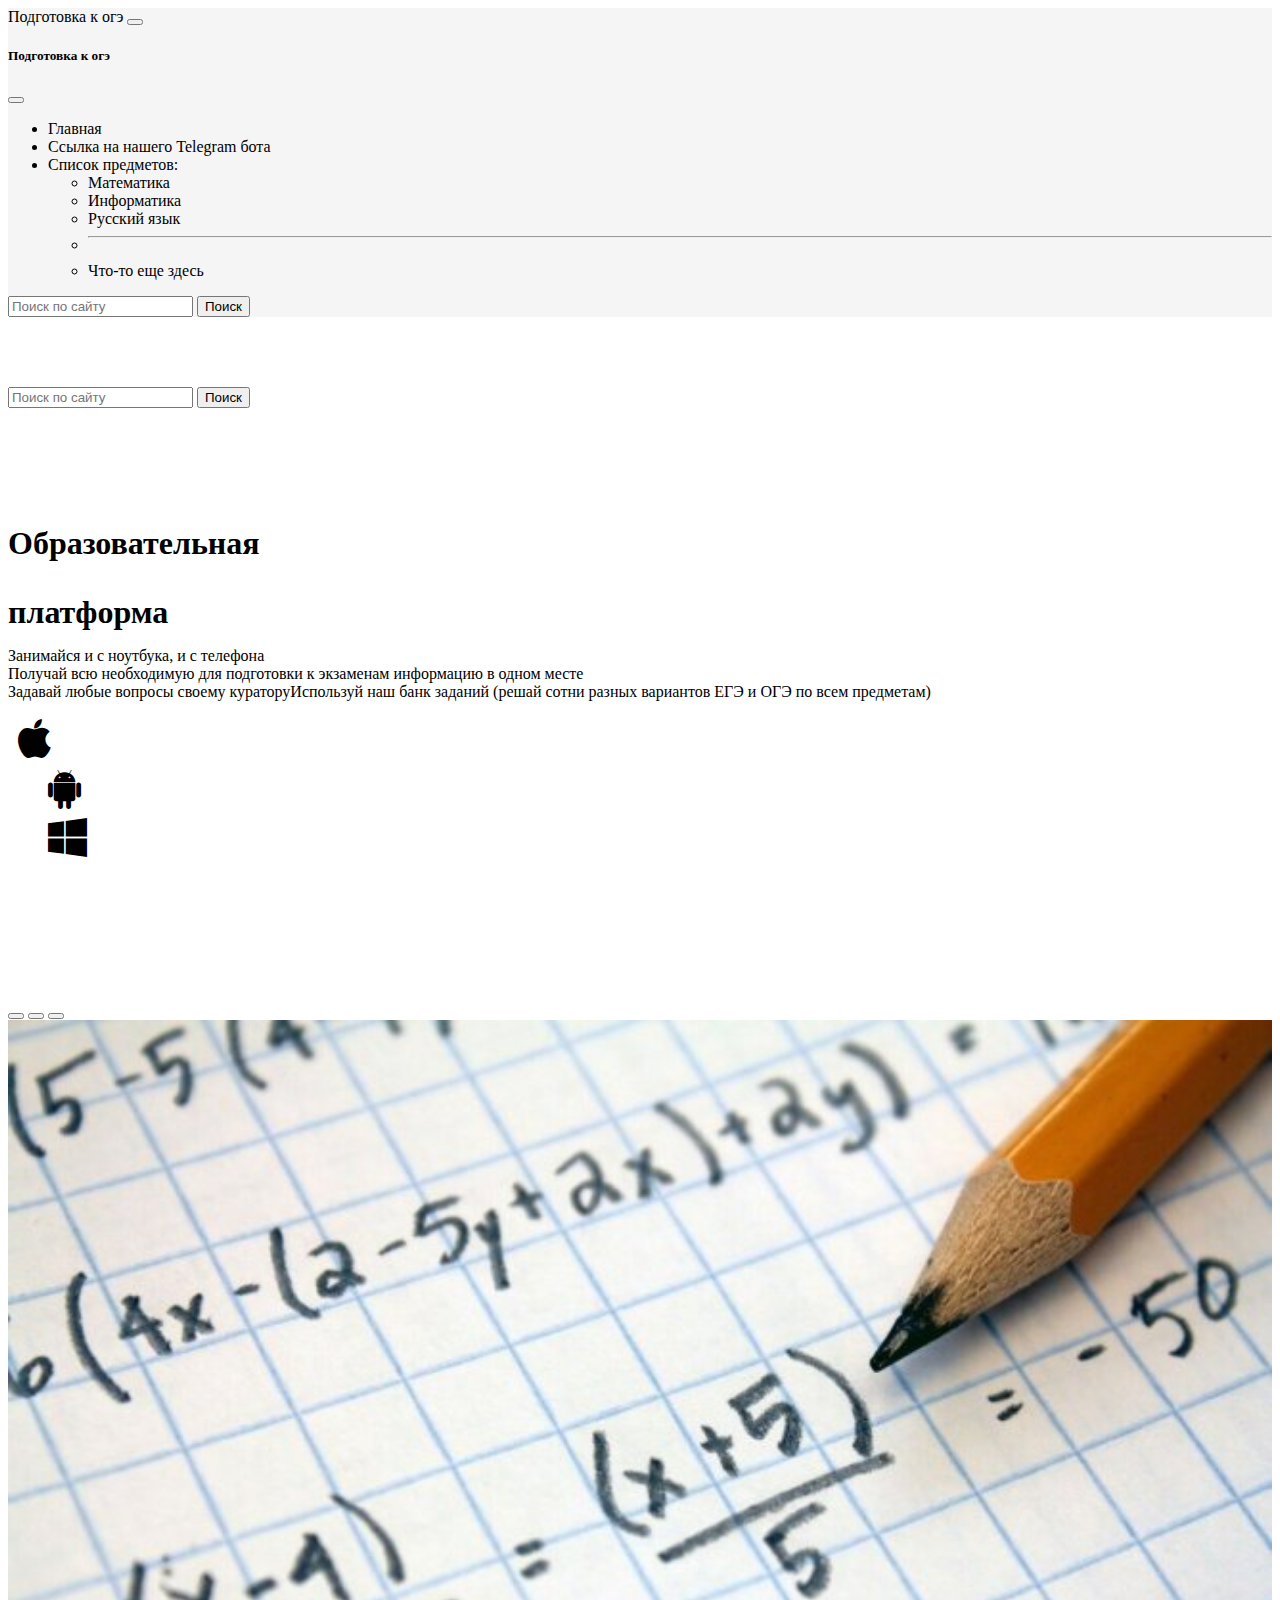
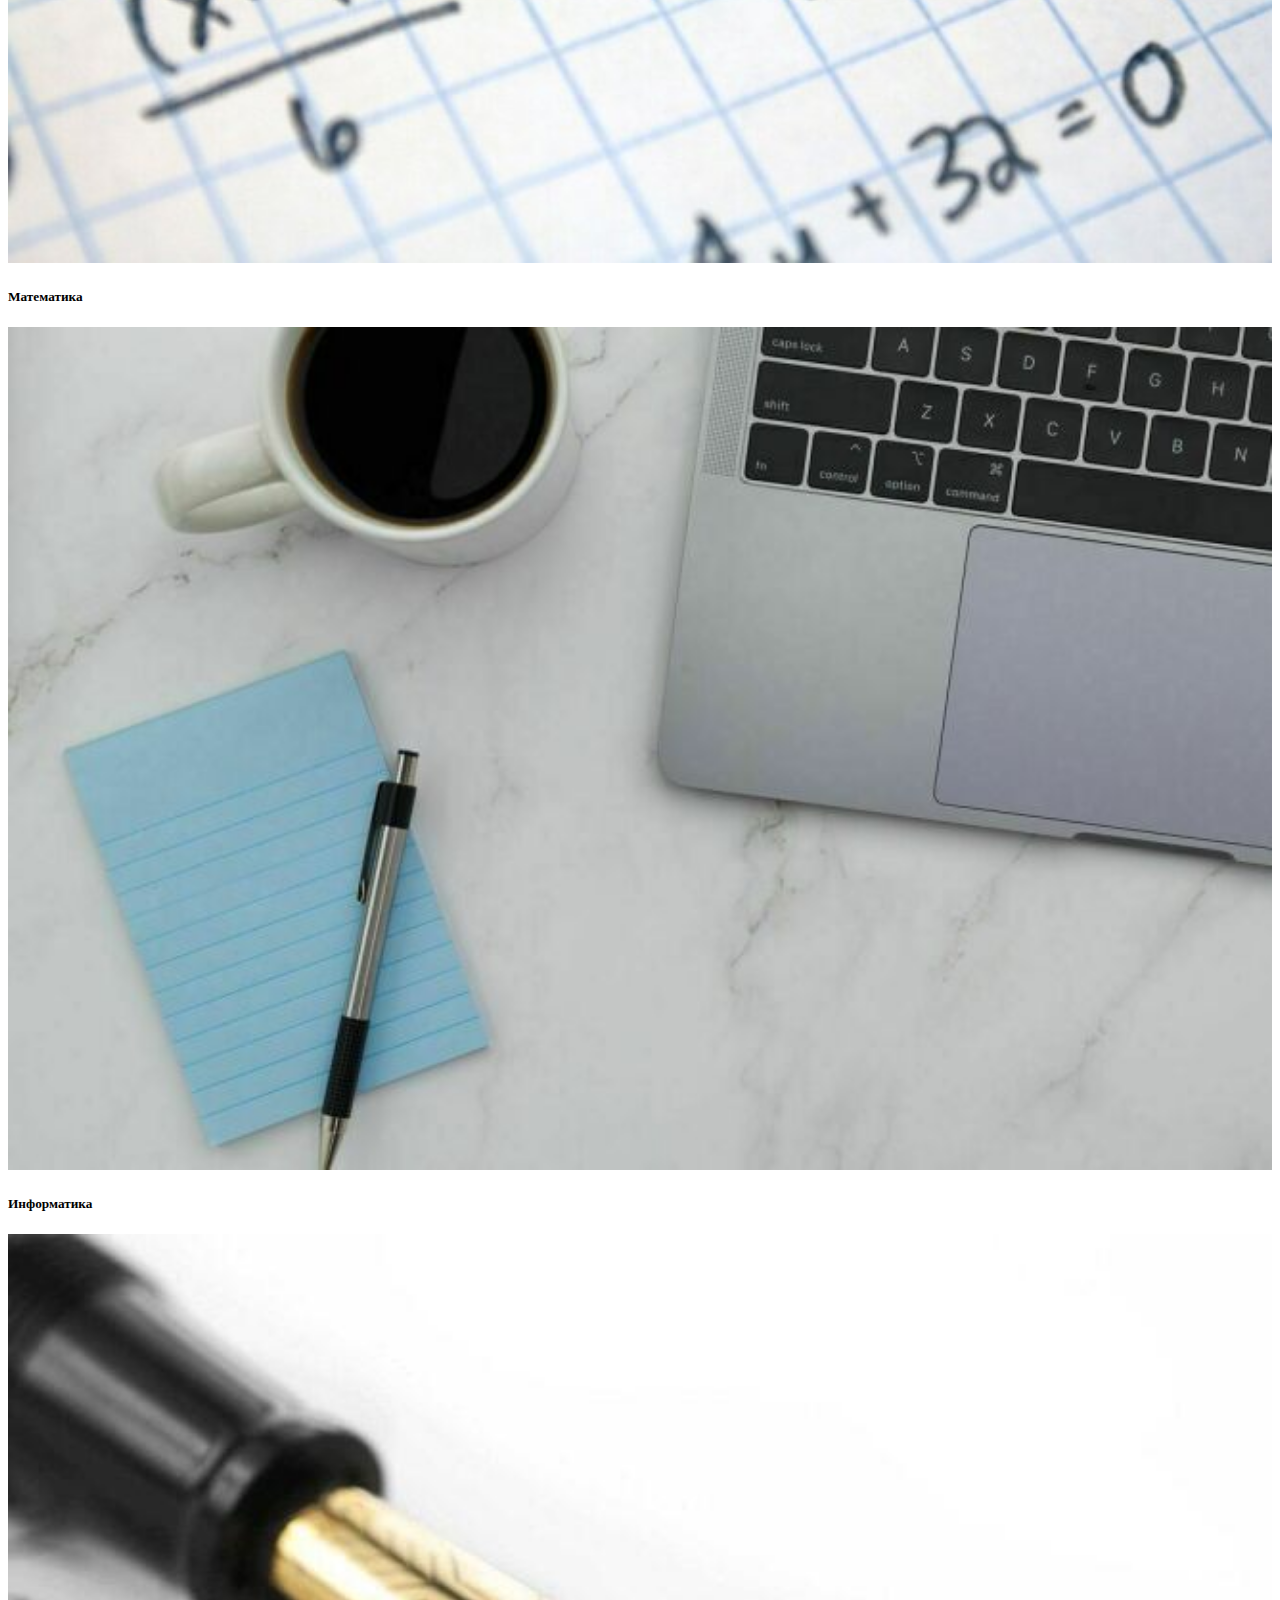
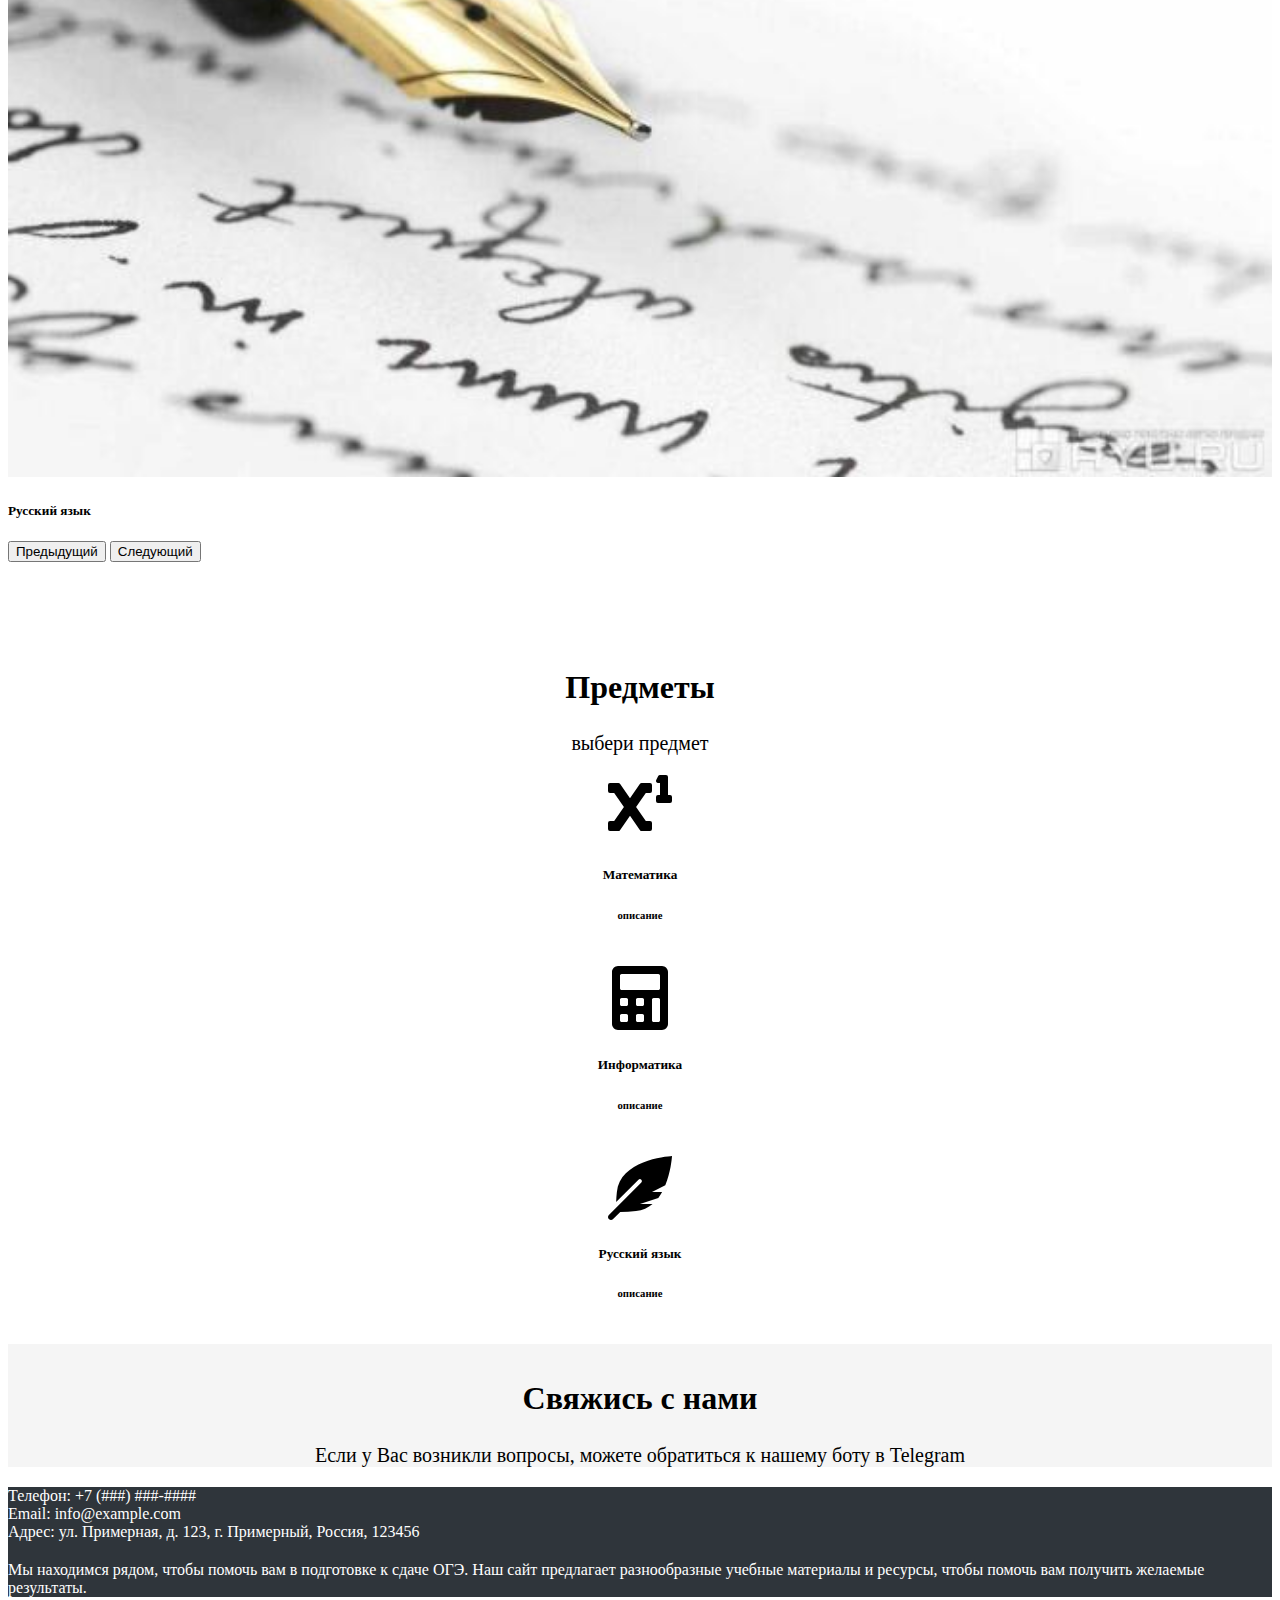
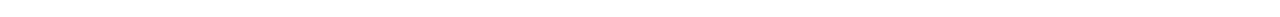
<file: index.html>
<!DOCTYPE html>
<html>
<head>
	<meta charset="utf-8">
	<meta name="viewport" content="width=device-width, initial-scale=1">
	<title></title>
	<link rel="stylesheet" type="text/css" href="css/style.css">
	<link rel="stylesheet" type="text/css" href="css/style_mobile.css">

	<!-- Bootstrap -->
	<link href="https://cdn.jsdelivr.net/npm/bootstrap@5.3.1/dist/css/bootstrap.min.css" rel="stylesheet" integrity="sha384-4bw+/aepP/YC94hEpVNVgiZdgIC5+VKNBQNGCHeKRQN+PtmoHDEXuppvnDJzQIu9" crossorigin="anonymous">
	<script src="https://cdn.jsdelivr.net/npm/bootstrap@5.3.1/dist/js/bootstrap.bundle.min.js" integrity="sha384-HwwvtgBNo3bZJJLYd8oVXjrBZt8cqVSpeBNS5n7C8IVInixGAoxmnlMuBnhbgrkm" crossorigin="anonymous"></script>

	<!-- Google Fonts -->
	<link rel="preconnect" href="https://fonts.googleapis.com">
	<link rel="preconnect" href="https://fonts.gstatic.com" crossorigin>
	<link href="https://fonts.googleapis.com/css2?family=Raleway:wght@200&display=swap" rel="stylesheet">

	<!-- Font Awesome -->
	<link rel="stylesheet" href="https://maxcdn.bootstrapcdn.com/font-awesome/4.7.0/css/font-awesome.min.css">

	<!--animate.css-->
	<link rel="stylesheet" type="text/css" href="css/animate.css">
</head>
<body>
	<!-- Шапка страницы -->
	<nav class="navbar navbar-light fixed-top" id="header">
	  	<div class="container-fluid">
		    <a class="navbar-brand" href="index.html">Подготовка к огэ</a>
	    	<button class="navbar-toggler" type="button" data-bs-toggle="offcanvas" data-bs-target="#offcanvasNavbar" aria-controls="offcanvasNavbar">
	    		<span class="navbar-toggler-icon"></span>
	    	</button>
	    	<div class="offcanvas offcanvas-end" tabindex="-1" id="offcanvasNavbar" aria-labelledby="offcanvasNavbarLabel">
	      		<div class="offcanvas-header">
		        	<h5 class="offcanvas-title" id="offcanvasNavbarLabel">Подготовка к огэ</h5>
		        	<button type="button" class="btn-close text-reset" data-bs-dismiss="offcanvas" aria-label="Close"></button>
		      		</div>
		      		<div class="offcanvas-body">
		        		<ul class="navbar-nav justify-content-end flex-grow-1 pe-3">
		          			<li class="nav-item">
		            			<a class="nav-link active" aria-current="page" href="index.html">Главная</a>
		          			</li>
		          			<li class="nav-item">
		            			<a class="nav-link" href="#">Ссылка на нашего Telegram бота</a>
		          			</li>
		          			<li class="nav-item dropdown">
		            			<a class="nav-link dropdown-toggle" href="#" id="offcanvasNavbarDropdown" role="button" data-bs-toggle="dropdown" aria-expanded="false">
		              			Список предметов:
		            			</a>
			            		<ul class="dropdown-menu" aria-labelledby="offcanvasNavbarDropdown">
			              			<li><a class="dropdown-item" href="list_math.html">Математика</a></li>
			              			<li><a class="dropdown-item" href="list_inf.html">Информатика</a></li>
			              			<li><a class="dropdown-item" href="list_rus.html">Русский язык</a></li>
			              			<li>
			                			<hr class="dropdown-divider">
			              			</li>
			              			<li><a class="dropdown-item" href="#">Что-то еще здесь</a></li>
			            		</ul>
		        		</ul>
				        <form class="d-flex">
				          <input class="form-control me-2" type="search" placeholder="Поиск по сайту" aria-label="Поиск">
				          <button class="btn btn-outline-secondary" type="submit">Поиск</button>
				        </form>
	      			</div>
	    		</div>
	  		</div>
		</nav>

	<!-- карусель -->
	<div class="container" id="list_options">
		<form class="d-flex" id="input">
		   <input class="form-control me-2" type="search" placeholder="Поиск по сайту" aria-label="Поиск">
		   <button class="btn btn-outline-secondary" type="submit">Поиск</button>
		</form>
		<div class="row">
			<div class="col-lg-1"></div>
			 	<div class="col-lg-4">
				 	<div class="offer animated fadeInLeft">
			            <h1 class="offer__title">
			                Образовательная
			            </h1>
			        	<h3 class="offer__title">
			        		платформа
			        	</h3>    	 
			        </div> 
			        <p class="offer__text">
			        	<li>Занимайся и с ноутбука, и с телефона</li>
			        	<li>Получай всю необходимую для подготовки к экзаменам информацию в одном месте</li>
			        	<li>Задавай любые вопросы своему кураторуИспользуй наш банк заданий (решай сотни разных вариантов ЕГЭ и ОГЭ по всем предметам)</li>	            	
			        </p> 
			        <ul class="icons d-flex">
			            <li class="icons__item" id="icons__item">
			                <a href="#">
			                    <i class="fa fa-apple"></i>
			                </a>
			            </li>
			            <li class="icons__item">
			                <a href="#">
			                    <i class="fa fa-android"></i>
			                </a>
			            </li>
			            <li class="icons__item">
			                <a href="#">
			                    <i class="fa fa-windows"></i>
			                </a>
			            </li>
			        </ul>
			    </div>
		        <div class="col-lg-5 ml-auto" id="carousel">
					<div id="carouselExampleDark" class="carousel carousel-dark slide" data-bs-ride="carousel">
						<div class="carousel-inner">
						  	<div class="carousel-indicators" data-bs-interval="100000">
						    	<button type="button" data-bs-target="#carouselExampleDark" data-bs-slide-to="0" class="active" aria-current="true" aria-label="Slide 1"></button>
							    <button type="button" data-bs-target="#carouselExampleDark" data-bs-slide-to="1" aria-label="Slide 2"></button>
							    <button type="button" data-bs-target="#carouselExampleDark" data-bs-slide-to="2" aria-label="Slide 3"></button>
						 	</div>
						 </div>
					  	<div class="carousel-inner">
					    	<div class="carousel-item active">
					    		<a href="list_math.html" class="card-link">
					      			<img src="image/math.jpg" id="img_carousel" class="d-block w-100" alt="...">
					      		</a>
					      		<div class="carousel-caption d-none d-md-block">
					        		<h5>Математика</h5>
					      		</div>
					    	</div>
					    	<div class="carousel-item">
					      		<a href="list_inf.html" class="card-link">
					      			<img src="image/inf.jpg" class="d-block w-100" alt="...">
					      		</a>
					      		<div class="carousel-caption d-none d-md-block">
						        	<h5>Информатика</h5>
					      		</div>
					    	</div>
					    	<div class="carousel-item">
					      		<a href="list_rus.html" class="card-link">
					      			<img src="image/rus.jpg" id="img_carousel" class="d-block w-100" alt="...">
					      		</a>
					      		<div class="carousel-caption d-none d-md-block">
							        <h5>Русский язык</h5>
					      		</div>
					    	</div>
					  	</div>
					  	<button class="carousel-control-prev" type="button" data-bs-target="#carouselExampleDark" data-bs-slide="prev">
						    <span class="carousel-control-prev-icon" aria-hidden="true"></span>
						    <span class="visually-hidden">Предыдущий</span>
					  	</button>
					  	<button class="carousel-control-next" type="button" data-bs-target="#carouselExampleDark" data-bs-slide="next">
						    <span class="carousel-control-next-icon" aria-hidden="true"></span>
						    <span class="visually-hidden">Следующий</span>
					  	</button>
					</div>
		        </div>				
		    </div>
		</div>
	</div>

	<!-- список предметов -->
	<section id="interesting" class="interesting">
		<div class="container">
			<div class="row" id="text_info_block">
				<div class="col-lg-12">
					<div class="title">
						<h2 class="title_main">Предметы</h2>
						<p class="title_text">выбери предмет</p>
					</div>
				</div>
			</div>

			<div class="row" align="center">
			    <div class="col-lg-4" id="info_block">
			    	<a href="list_math.html" class="card-link">
						<div class="card" style="width: 18rem;">
							<div class="card-body">
								<div class="row">
									<div class="col">
										<svg xmlns="http://www.w3.org/2000/svg" height="4em" viewBox="0 0 512 512"><style>svg{fill:#000000}</style><path d="M496 160h-16V16a16 16 0 0 0-16-16h-48a16 16 0 0 0-14.29 8.83l-16 32A16 16 0 0 0 400 64h16v96h-16a16 16 0 0 0-16 16v32a16 16 0 0 0 16 16h96a16 16 0 0 0 16-16v-32a16 16 0 0 0-16-16zM336 64h-67a16 16 0 0 0-13.14 6.87l-79.9 115-79.9-115A16 16 0 0 0 83 64H16A16 16 0 0 0 0 80v48a16 16 0 0 0 16 16h33.48l77.81 112-77.81 112H16a16 16 0 0 0-16 16v48a16 16 0 0 0 16 16h67a16 16 0 0 0 13.14-6.87l79.9-115 79.9 115A16 16 0 0 0 269 448h67a16 16 0 0 0 16-16v-48a16 16 0 0 0-16-16h-33.48l-77.81-112 77.81-112H336a16 16 0 0 0 16-16V80a16 16 0 0 0-16-16z"/></svg>
									</div>
									<div class="col"><h5 class="card-title">Математикаㅤ</h5>
								    	<h6 class="card-subtitle mb-2 text-body-secondary">описание</h6>
							    	</div>
						    	</div>
						  	</div>
						</div>
					</a>
			    </div>
			    

			    <div class="col-lg-4" id="info_block" align="center">
					<a href="list_inf.html" class="card-link">
						<div class="card" style="width: 18rem;">
							<div class="card-body">
								<div class="row">
									<div class="col">
										<svg xmlns="http://www.w3.org/2000/svg" height="4em" viewBox="0 0 448 512"><!--! Font Awesome Free 6.4.2 by @fontawesome - https://fontawesome.com License - https://fontawesome.com/license (Commercial License) Copyright 2023 Fonticons, Inc. --><style>svg{fill:#000000}</style><path d="M400 0H48C22.4 0 0 22.4 0 48v416c0 25.6 22.4 48 48 48h352c25.6 0 48-22.4 48-48V48c0-25.6-22.4-48-48-48zM128 435.2c0 6.4-6.4 12.8-12.8 12.8H76.8c-6.4 0-12.8-6.4-12.8-12.8v-38.4c0-6.4 6.4-12.8 12.8-12.8h38.4c6.4 0 12.8 6.4 12.8 12.8v38.4zm0-128c0 6.4-6.4 12.8-12.8 12.8H76.8c-6.4 0-12.8-6.4-12.8-12.8v-38.4c0-6.4 6.4-12.8 12.8-12.8h38.4c6.4 0 12.8 6.4 12.8 12.8v38.4zm128 128c0 6.4-6.4 12.8-12.8 12.8h-38.4c-6.4 0-12.8-6.4-12.8-12.8v-38.4c0-6.4 6.4-12.8 12.8-12.8h38.4c6.4 0 12.8 6.4 12.8 12.8v38.4zm0-128c0 6.4-6.4 12.8-12.8 12.8h-38.4c-6.4 0-12.8-6.4-12.8-12.8v-38.4c0-6.4 6.4-12.8 12.8-12.8h38.4c6.4 0 12.8 6.4 12.8 12.8v38.4zm128 128c0 6.4-6.4 12.8-12.8 12.8h-38.4c-6.4 0-12.8-6.4-12.8-12.8V268.8c0-6.4 6.4-12.8 12.8-12.8h38.4c6.4 0 12.8 6.4 12.8 12.8v166.4zm0-256c0 6.4-6.4 12.8-12.8 12.8H76.8c-6.4 0-12.8-6.4-12.8-12.8V76.8C64 70.4 70.4 64 76.8 64h294.4c6.4 0 12.8 6.4 12.8 12.8v102.4z"/></svg>
									</div>
									<div class="col"><h5 class="card-title">Информатикаㅤ</h5>
								    	<h6 class="card-subtitle mb-2 text-body-secondary">описание</h6>
							    	</div>
						    	</div>
						  	</div>
						</div>
					</a>
			  	</div>	   

				<div class="col-lg-4" id="info_block" align="center">
					<a href="list_rus.html" class="card-link">
						<div class="card" style="width: 18rem;">
							<div class="card-body">
								<div class="row">
									<div class="col">
										<svg xmlns="http://www.w3.org/2000/svg" height="4em" viewBox="0 0 512 512"><!--! Font Awesome Free 6.4.2 by @fontawesome - https://fontawesome.com License - https://fontawesome.com/license (Commercial License) Copyright 2023 Fonticons, Inc. --><style>svg{fill:#000000}</style><path d="M512 0C460.22 3.56 96.44 38.2 71.01 287.61c-3.09 26.66-4.84 53.44-5.99 80.24l178.87-178.69c6.25-6.25 16.4-6.25 22.65 0s6.25 16.38 0 22.63L7.04 471.03c-9.38 9.37-9.38 24.57 0 33.94 9.38 9.37 24.59 9.37 33.98 0l57.13-57.07c42.09-.14 84.15-2.53 125.96-7.36 53.48-5.44 97.02-26.47 132.58-56.54H255.74l146.79-48.88c11.25-14.89 21.37-30.71 30.45-47.12h-81.14l106.54-53.21C500.29 132.86 510.19 26.26 512 0z"/></svg>
									</div>
									<div class="col"><h5 class="card-title">Русский язык</h5>
								    	<h6 class="card-subtitle mb-2 text-body-secondary">описание</h6>
							    	</div>
						    	</div>
						  	</div>
						</div>
					</a>
				</div>
			</div>
		</div>
	</section>

	<!-- подвал -->
	<section class="feedback" id="feedback">
		<div class="container">
			<div class="row">
				<div class="col-lg-12">
					<div class="title">
						<h2 class="title_main">
							Свяжись с нами
						</h2>
						<p class="title_text">
							Если у Вас возникли вопросы, можете обратиться к нашему боту в <a href="#">Telegram</a>
						</p>
					</div>
				</div>
			</div>
		</div>
	</section>
	<footer id="footer" class="footer">
		<div class="container">
			<div class="row">
				<div class="col-sm-5 footer_info" id="contacts">
					Телефон: +7 (###) ###-####
					<br>
					Email: info@example.com
					<br>
					Адрес: ул. Примерная, д. 123, г. Примерный, Россия, 123456
				</div>
				<div class="col-sm-7 footer_info" id="about">
					Мы находимся рядом, чтобы помочь вам в подготовке к сдаче ОГЭ. Наш сайт предлагает разнообразные учебные материалы и ресурсы, чтобы помочь вам получить желаемые результаты.
				</div>				
			</div>			
		</div>
	</footer>
	
</body>
</html>
</file>
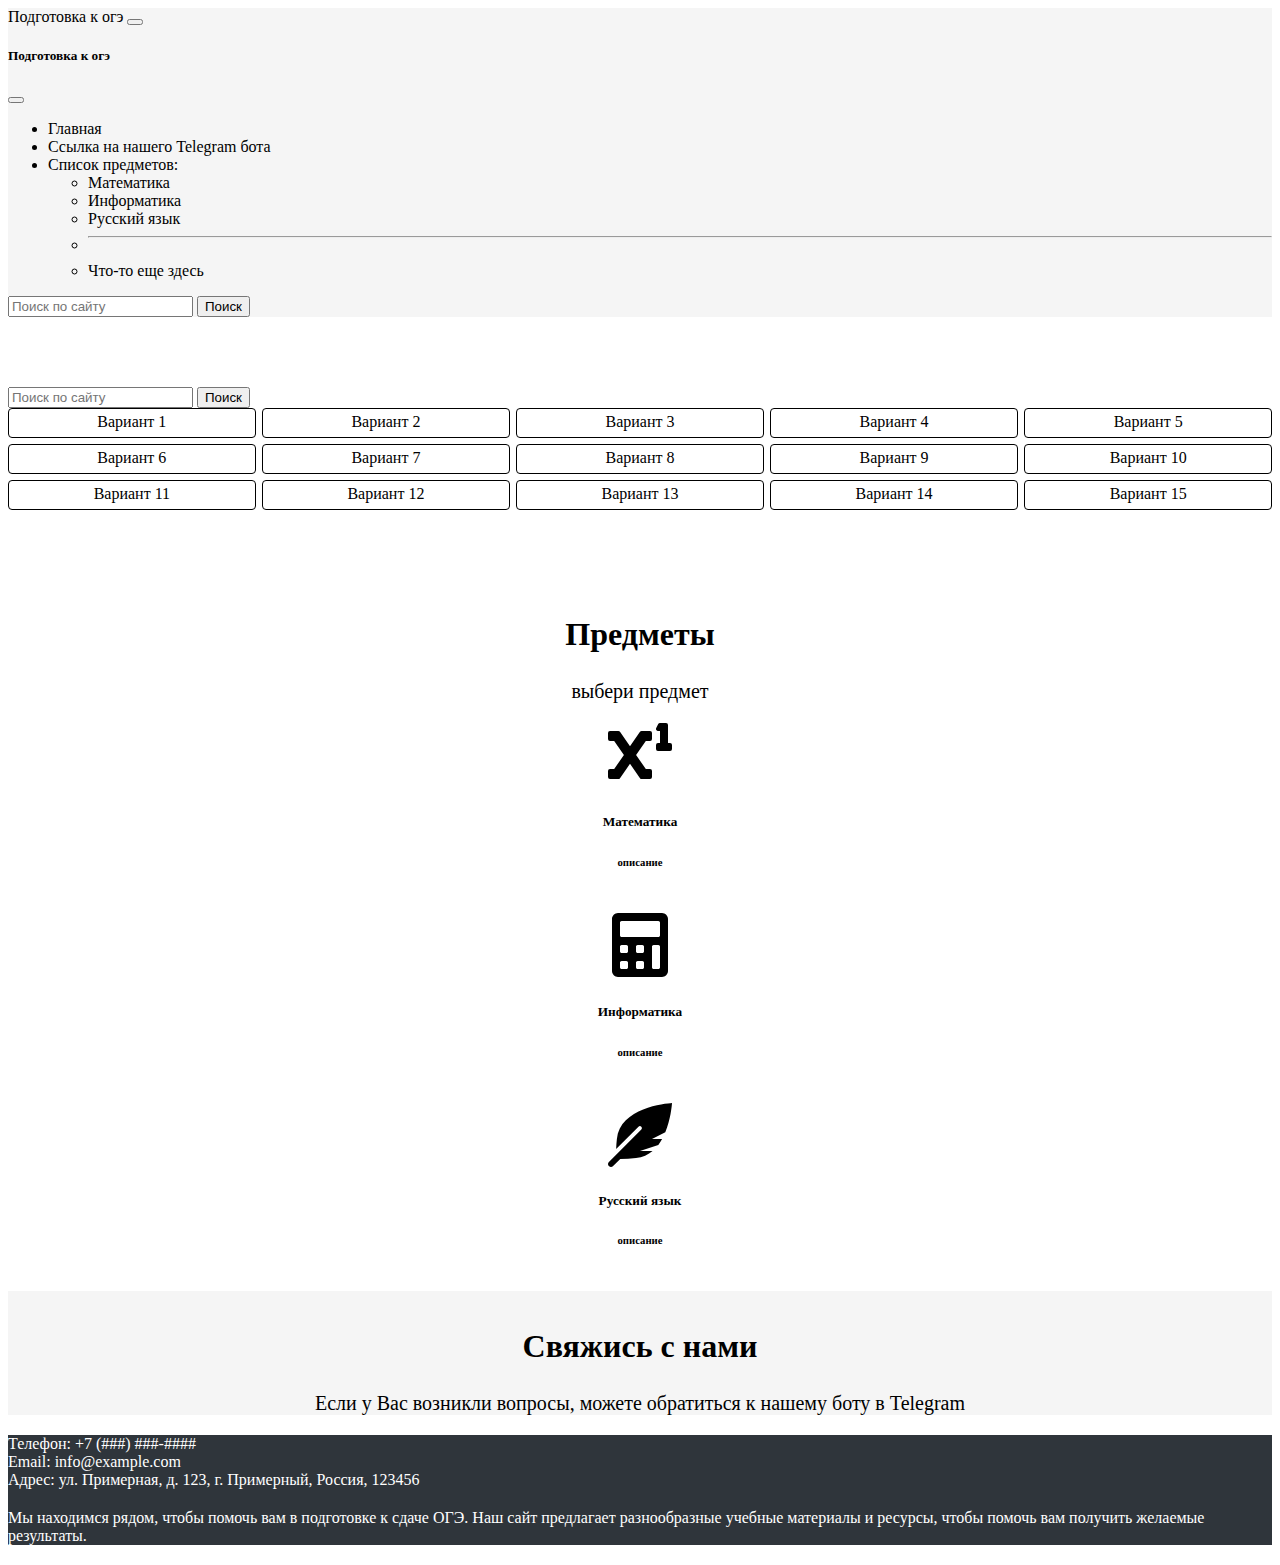
<file: list_inf.html>
<!DOCTYPE html>
<html>
<head>
	<meta charset="utf-8">
	<meta name="viewport" content="width=device-width, initial-scale=1">
	<title></title>
	<link rel="stylesheet" type="text/css" href="css/style.css">
	<link rel="stylesheet" type="text/css" href="css/style_mobile.css">

	<!-- Bootstrap -->
	<link href="https://cdn.jsdelivr.net/npm/bootstrap@5.3.1/dist/css/bootstrap.min.css" rel="stylesheet" integrity="sha384-4bw+/aepP/YC94hEpVNVgiZdgIC5+VKNBQNGCHeKRQN+PtmoHDEXuppvnDJzQIu9" crossorigin="anonymous">
	<script src="https://cdn.jsdelivr.net/npm/bootstrap@5.3.1/dist/js/bootstrap.bundle.min.js" integrity="sha384-HwwvtgBNo3bZJJLYd8oVXjrBZt8cqVSpeBNS5n7C8IVInixGAoxmnlMuBnhbgrkm" crossorigin="anonymous"></script>

	<!-- Google Fonts -->
	<link rel="preconnect" href="https://fonts.googleapis.com">
	<link rel="preconnect" href="https://fonts.gstatic.com" crossorigin>
	<link href="https://fonts.googleapis.com/css2?family=Raleway:wght@200&display=swap" rel="stylesheet">

	<!-- Font Awesome -->
	<link rel="stylesheet" href="https://maxcdn.bootstrapcdn.com/font-awesome/4.7.0/css/font-awesome.min.css">

	<!--animate.css-->
	<link rel="stylesheet" type="text/css" href="css/animate.css">
</head>
<body>
	<!-- Шапка страницы -->
	<nav class="navbar navbar-light fixed-top" id="header">
	  	<div class="container-fluid">
		    <a class="navbar-brand" href="index.html">Подготовка к огэ</a>
	    	<button class="navbar-toggler" type="button" data-bs-toggle="offcanvas" data-bs-target="#offcanvasNavbar" aria-controls="offcanvasNavbar">
	    		<span class="navbar-toggler-icon"></span>
	    	</button>
	    	<div class="offcanvas offcanvas-end" tabindex="-1" id="offcanvasNavbar" aria-labelledby="offcanvasNavbarLabel">
	      		<div class="offcanvas-header">
		        	<h5 class="offcanvas-title" id="offcanvasNavbarLabel">Подготовка к огэ</h5>
		        	<button type="button" class="btn-close text-reset" data-bs-dismiss="offcanvas" aria-label="Close"></button>
		      	</div>	
		      	<div class="offcanvas-body">
		        	<ul class="navbar-nav justify-content-end flex-grow-1 pe-3">
		          		<li class="nav-item">
		            		<a class="nav-link active" aria-current="page" href="index.html">Главная</a>
		          		</li>
		          		<li class="nav-item">
		            		<a class="nav-link" href="#">Ссылка на нашего Telegram бота</a>
		          		</li>
		          		<li class="nav-item dropdown">
		            		<a class="nav-link dropdown-toggle" href="#" id="offcanvasNavbarDropdown" role="button" data-bs-toggle="dropdown" aria-expanded="false">
		            		Список предметов:
		            		</a>
			         		<ul class="dropdown-menu" aria-labelledby="offcanvasNavbarDropdown">
			           			<li><a class="dropdown-item" href="list_math.html">Математика</a></li>
			           			<li><a class="dropdown-item" href="list_inf.html">Информатика</a></li>
			           			<li><a class="dropdown-item" href="list_rus.html">Русский язык</a></li>
			           			<li>
			             			<hr class="dropdown-divider">
			           			</li>
			           			<li><a class="dropdown-item" href="#">Что-то еще здесь</a></li>
			         		</ul>
		        	</ul>
				    <form class="d-flex">
				       <input class="form-control me-2" type="search" placeholder="Поиск по сайту" aria-label="Поиск">
				       <button class="btn btn-outline-secondary" type="submit">Поиск</button>
				    </form>
	      		</div>
	    	</div>
	  	</div>
	</nav>

	<!-- список вариантов -->
	<div class="container" id="list_options">
		<form class="d-flex">
		   <input class="form-control me-2" type="search" placeholder="Поиск по сайту" aria-label="Поиск">
		   <button class="btn btn-outline-secondary" type="submit">Поиск</button>
		</form>
		<div class="OurVariants-Grid mt-5">
			<a class="Link VariantLink OurVariants-Link" href="variant_inf_1.html">
				<span class="OurVariants-Word">Вариант&nbsp;</span>1
			</a>
			<a class="Link VariantLink OurVariants-Link" href="variant_inf_1.html">
				<span class="OurVariants-Word">Вариант&nbsp;</span>2
			</a>
			<a class="Link VariantLink OurVariants-Link" href="variant_inf_1.html">
				<span class="OurVariants-Word">Вариант&nbsp;</span>3
			</a>
			<a class="Link VariantLink OurVariants-Link" href="variant_inf_1.html">
				<span class="OurVariants-Word">Вариант&nbsp;</span>4
			</a>
			<a class="Link VariantLink OurVariants-Link" href="variant_inf_1.html">
				<span class="OurVariants-Word">Вариант&nbsp;</span>5
			</a>
			<a class="Link VariantLink OurVariants-Link" href="variant_inf_1.html">
				<span class="OurVariants-Word">Вариант&nbsp;</span>6
			</a>
			<a class="Link VariantLink OurVariants-Link" href="variant_inf_1.html">
				<span class="OurVariants-Word">Вариант&nbsp;</span>7
			</a><a class="Link VariantLink OurVariants-Link" href="variant_inf_1.html">
				<span class="OurVariants-Word">Вариант&nbsp;</span>8
			</a>
			<a class="Link VariantLink OurVariants-Link" href="variant_inf_1.html">
				<span class="OurVariants-Word">Вариант&nbsp;</span>9
			</a>
			<a class="Link VariantLink OurVariants-Link" href="variant_inf_1.html">
				<span class="OurVariants-Word">Вариант&nbsp;</span>10
			</a>
			<a class="Link VariantLink OurVariants-Link" href="variant_inf_1.html">
				<span class="OurVariants-Word">Вариант&nbsp;</span>11
			</a>
			<a class="Link VariantLink OurVariants-Link" href="variant_inf_1.html">
				<span class="OurVariants-Word">Вариант&nbsp;</span>12
			</a>
			<a class="Link VariantLink OurVariants-Link" href="variant_inf_1.html">
				<span class="OurVariants-Word">Вариант&nbsp;</span>13
			</a>
			<a class="Link VariantLink OurVariants-Link" href="variant_inf_1.html">
				<span class="OurVariants-Word">Вариант&nbsp;</span>14
			</a>
			<a class="Link VariantLink OurVariants-Link" href="variant_inf_1.html">
				<span class="OurVariants-Word">Вариант&nbsp;</span>15
			</a>
		</div>
	</div>

	<!-- список предметов -->
	<section id="interesting" class="interesting mt-5">
		<div class="container" align="cen">
			<div class="row" id="text_info_block">
				<div class="col-lg-12">
					<div class="title">
						<h2 class="title_main">Предметы</h2>
						<p class="title_text">выбери предмет</p>
					</div>
				</div>
			</div>

			<div class="row" align="center">
			    <div class="col-lg-4" id="info_block">
			    	<a href="list_math.html" class="card-link">
						<div class="card" style="width: 18rem;">
							<div class="card-body">
								<div class="row">
									<div class="col">
										<svg xmlns="http://www.w3.org/2000/svg" height="4em" viewBox="0 0 512 512"><style>svg{fill:#000000}</style><path d="M496 160h-16V16a16 16 0 0 0-16-16h-48a16 16 0 0 0-14.29 8.83l-16 32A16 16 0 0 0 400 64h16v96h-16a16 16 0 0 0-16 16v32a16 16 0 0 0 16 16h96a16 16 0 0 0 16-16v-32a16 16 0 0 0-16-16zM336 64h-67a16 16 0 0 0-13.14 6.87l-79.9 115-79.9-115A16 16 0 0 0 83 64H16A16 16 0 0 0 0 80v48a16 16 0 0 0 16 16h33.48l77.81 112-77.81 112H16a16 16 0 0 0-16 16v48a16 16 0 0 0 16 16h67a16 16 0 0 0 13.14-6.87l79.9-115 79.9 115A16 16 0 0 0 269 448h67a16 16 0 0 0 16-16v-48a16 16 0 0 0-16-16h-33.48l-77.81-112 77.81-112H336a16 16 0 0 0 16-16V80a16 16 0 0 0-16-16z"/></svg>
									</div>
									<div class="col"><h5 class="card-title">Математикаㅤ</h5>
								    	<h6 class="card-subtitle mb-2 text-body-secondary">описание</h6>
							    	</div>
						    	</div>
						  	</div>
						</div>
					</a>
			    </div>
			    

			    <div class="col-lg-4" id="info_block" align="center">
					<a href="list_inf.html" class="card-link">
						<div class="card" style="width: 18rem;">
							<div class="card-body">
								<div class="row">
									<div class="col">
										<svg xmlns="http://www.w3.org/2000/svg" height="4em" viewBox="0 0 448 512"><!--! Font Awesome Free 6.4.2 by @fontawesome - https://fontawesome.com License - https://fontawesome.com/license (Commercial License) Copyright 2023 Fonticons, Inc. --><style>svg{fill:#000000}</style><path d="M400 0H48C22.4 0 0 22.4 0 48v416c0 25.6 22.4 48 48 48h352c25.6 0 48-22.4 48-48V48c0-25.6-22.4-48-48-48zM128 435.2c0 6.4-6.4 12.8-12.8 12.8H76.8c-6.4 0-12.8-6.4-12.8-12.8v-38.4c0-6.4 6.4-12.8 12.8-12.8h38.4c6.4 0 12.8 6.4 12.8 12.8v38.4zm0-128c0 6.4-6.4 12.8-12.8 12.8H76.8c-6.4 0-12.8-6.4-12.8-12.8v-38.4c0-6.4 6.4-12.8 12.8-12.8h38.4c6.4 0 12.8 6.4 12.8 12.8v38.4zm128 128c0 6.4-6.4 12.8-12.8 12.8h-38.4c-6.4 0-12.8-6.4-12.8-12.8v-38.4c0-6.4 6.4-12.8 12.8-12.8h38.4c6.4 0 12.8 6.4 12.8 12.8v38.4zm0-128c0 6.4-6.4 12.8-12.8 12.8h-38.4c-6.4 0-12.8-6.4-12.8-12.8v-38.4c0-6.4 6.4-12.8 12.8-12.8h38.4c6.4 0 12.8 6.4 12.8 12.8v38.4zm128 128c0 6.4-6.4 12.8-12.8 12.8h-38.4c-6.4 0-12.8-6.4-12.8-12.8V268.8c0-6.4 6.4-12.8 12.8-12.8h38.4c6.4 0 12.8 6.4 12.8 12.8v166.4zm0-256c0 6.4-6.4 12.8-12.8 12.8H76.8c-6.4 0-12.8-6.4-12.8-12.8V76.8C64 70.4 70.4 64 76.8 64h294.4c6.4 0 12.8 6.4 12.8 12.8v102.4z"/></svg>
									</div>
									<div class="col"><h5 class="card-title">Информатикаㅤ</h5>
								    	<h6 class="card-subtitle mb-2 text-body-secondary">описание</h6>
							    	</div>
						    	</div>
						  	</div>
						</div>
					</a>
			  	</div>	   

				<div class="col-lg-4" id="info_block" align="center">
					<a href="list_rus.html" class="card-link">
						<div class="card" style="width: 18rem;">
							<div class="card-body">
								<div class="row">
									<div class="col">
										<svg xmlns="http://www.w3.org/2000/svg" height="4em" viewBox="0 0 512 512"><!--! Font Awesome Free 6.4.2 by @fontawesome - https://fontawesome.com License - https://fontawesome.com/license (Commercial License) Copyright 2023 Fonticons, Inc. --><style>svg{fill:#000000}</style><path d="M512 0C460.22 3.56 96.44 38.2 71.01 287.61c-3.09 26.66-4.84 53.44-5.99 80.24l178.87-178.69c6.25-6.25 16.4-6.25 22.65 0s6.25 16.38 0 22.63L7.04 471.03c-9.38 9.37-9.38 24.57 0 33.94 9.38 9.37 24.59 9.37 33.98 0l57.13-57.07c42.09-.14 84.15-2.53 125.96-7.36 53.48-5.44 97.02-26.47 132.58-56.54H255.74l146.79-48.88c11.25-14.89 21.37-30.71 30.45-47.12h-81.14l106.54-53.21C500.29 132.86 510.19 26.26 512 0z"/></svg>
									</div>
									<div class="col"><h5 class="card-title">Русский язык</h5>
								    	<h6 class="card-subtitle mb-2 text-body-secondary">описание</h6>
							    	</div>
						    	</div>
						  	</div>
						</div>
					</a>
				</div>
			</div>

			<!-- <div class="row">
			    <div class="col-lg-4" id="info_block">
					<a href="#" class="card-link">
						<div class="card" style="width: 18rem;">
							<div class="card-body">
								<div class="row">
									<div class="col">
										<img src="" class="img-thumbnail">
									</div>
									<div class="col"><h5 class="card-title">Предмет</h5>
								    	<h6 class="card-subtitle mb-2 text-body-secondary">описание</h6>
							    	</div>
						    	</div>
						  	</div>
						</div>
					</a>
			   </div>

			   <div class="col-lg-4" id="info_block">
					<a href="#" class="card-link">
						<div class="card" style="width: 18rem;">
							<div class="card-body">
								<div class="row">
									<div class="col">
										<img src="" class="img-thumbnail">
									</div>
									<div class="col"><h5 class="card-title">Предмет</h5>
								    	<h6 class="card-subtitle mb-2 text-body-secondary">описание</h6>
							    	</div>
						    	</div>
						  	</div>
						</div>
					</a>
			   </div>	   

				<div class="col-lg-4" id="info_block">
					<a href="#" class="card-link">
						<div class="card" style="width: 18rem;">
							<div class="card-body">
								<div class="row">
									<div class="col">
										<img src="" class="img-thumbnail">
									</div>
									<div class="col"><h5 class="card-title">Предмет</h5>
								    	<h6 class="card-subtitle mb-2 text-body-secondary">описание</h6>
							    	</div>
						    	</div>
						  	</div>
						</div>
					</a>
			   	</div>
			</div>-->		
		</div>
	</section>

	<!-- подвал -->
	<section class="feedback" id="feedback">
		<div class="container">
			<div class="row">
				<div class="col-lg-12">
					<div class="title">
						<h2 class="title_main">
							Свяжись с нами
						</h2>
						<p class="title_text">
							Если у Вас возникли вопросы, можете обратиться к нашему боту в <a href="#">Telegram</a>
						</p>
					</div>
				</div>
			</div>
		</div>
	</section>
	<footer id="footer" class="footer">
		<div class="container">
			<div class="row">
				<div class="col-sm-5 footer_info" id="contacts">
					Телефон: +7 (###) ###-####
					<br>
					Email: info@example.com
					<br>
					Адрес: ул. Примерная, д. 123, г. Примерный, Россия, 123456
				</div>
				<div class="col-sm-7 footer_info" id="about">
					Мы находимся рядом, чтобы помочь вам в подготовке к сдаче ОГЭ. Наш сайт предлагает разнообразные учебные материалы и ресурсы, чтобы помочь вам получить желаемые результаты.
				</div>				
			</div>			
		</div>
	</footer>
	
</body>
</html>
</file>
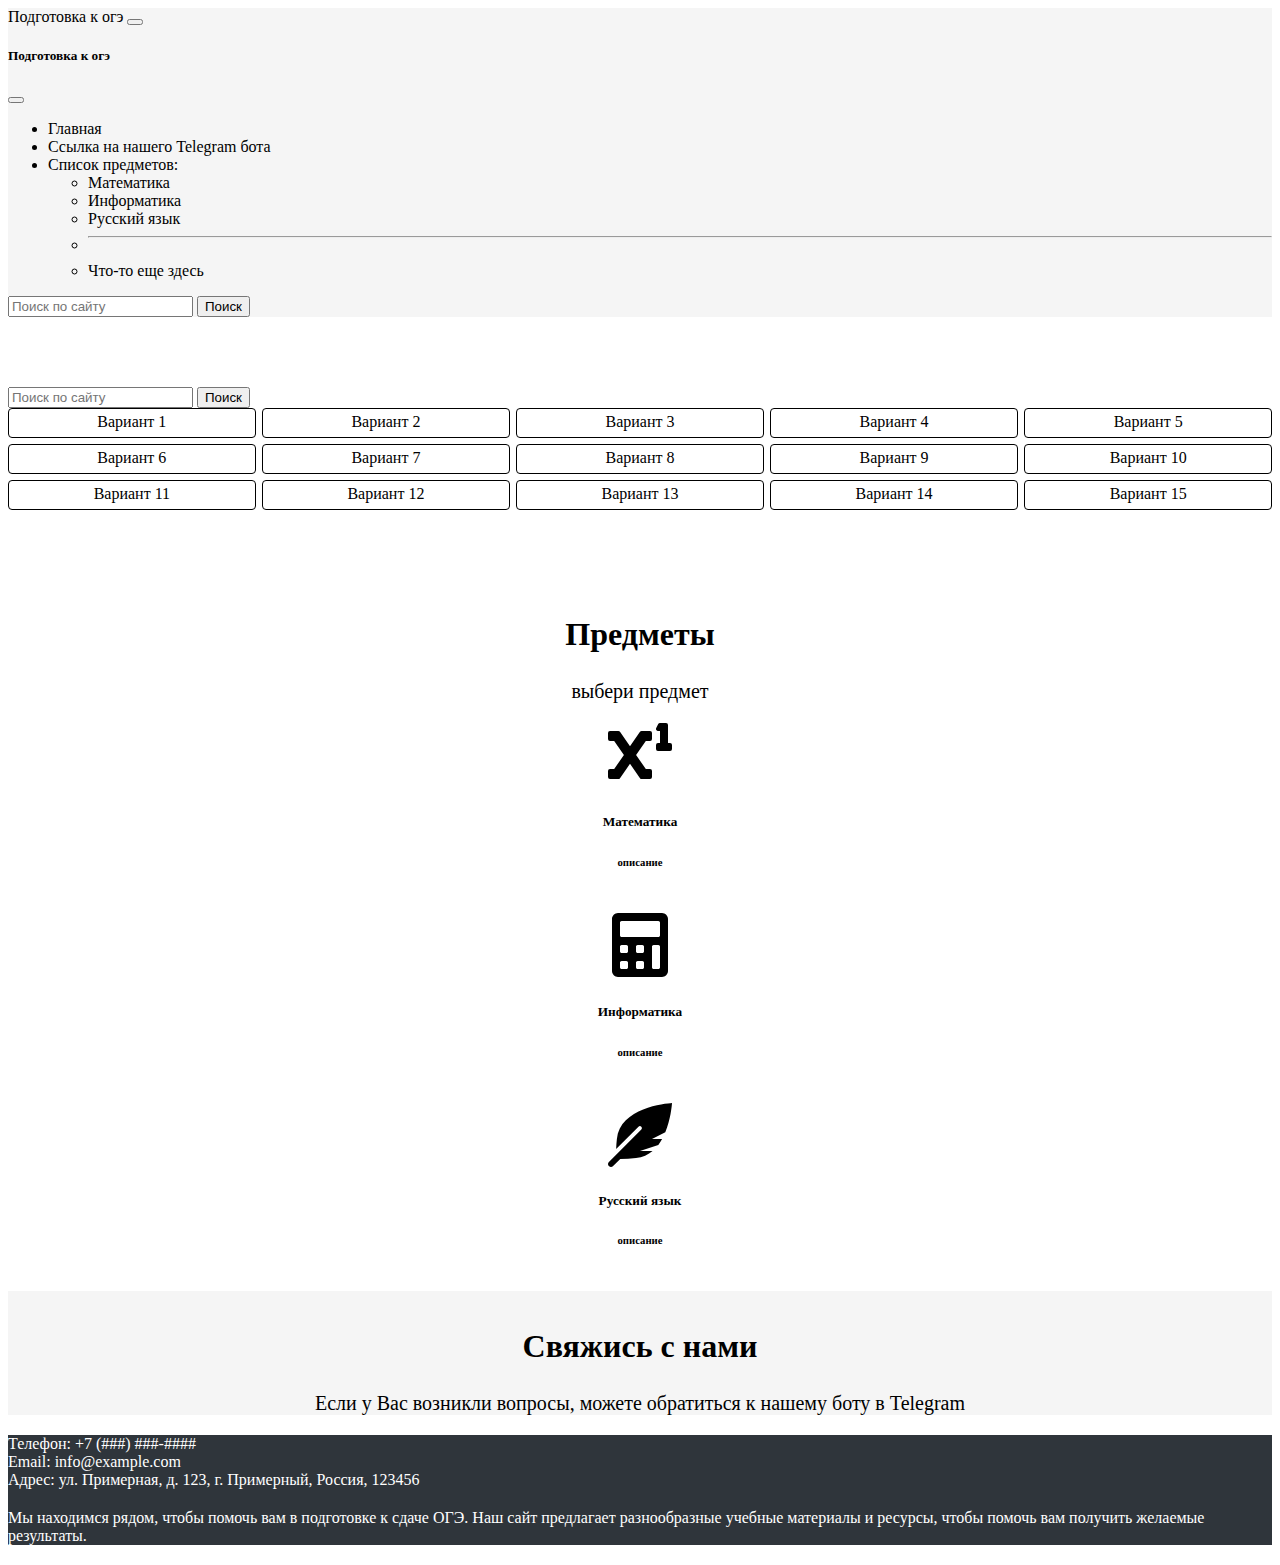
<file: list_math.html>
<!DOCTYPE html>
<html>
<head>
	<meta charset="utf-8">
	<meta name="viewport" content="width=device-width, initial-scale=1">
	<title></title>
	<link rel="stylesheet" type="text/css" href="css/style.css">
	<link rel="stylesheet" type="text/css" href="css/style_mobile.css">

	<!-- Bootstrap -->
	<link href="https://cdn.jsdelivr.net/npm/bootstrap@5.3.1/dist/css/bootstrap.min.css" rel="stylesheet" integrity="sha384-4bw+/aepP/YC94hEpVNVgiZdgIC5+VKNBQNGCHeKRQN+PtmoHDEXuppvnDJzQIu9" crossorigin="anonymous">
	<script src="https://cdn.jsdelivr.net/npm/bootstrap@5.3.1/dist/js/bootstrap.bundle.min.js" integrity="sha384-HwwvtgBNo3bZJJLYd8oVXjrBZt8cqVSpeBNS5n7C8IVInixGAoxmnlMuBnhbgrkm" crossorigin="anonymous"></script>

	<!-- Google Fonts -->
	<link rel="preconnect" href="https://fonts.googleapis.com">
	<link rel="preconnect" href="https://fonts.gstatic.com" crossorigin>
	<link href="https://fonts.googleapis.com/css2?family=Raleway:wght@200&display=swap" rel="stylesheet">

	<!-- Font Awesome -->
	<link rel="stylesheet" href="https://maxcdn.bootstrapcdn.com/font-awesome/4.7.0/css/font-awesome.min.css">

	<!--animate.css-->
	<link rel="stylesheet" type="text/css" href="css/animate.css">
</head>
<body>
	<!-- Шапка страницы -->
	<nav class="navbar navbar-light fixed-top" id="header">
	  	<div class="container-fluid">
		    <a class="navbar-brand" href="index.html">Подготовка к огэ</a>
	    	<button class="navbar-toggler" type="button" data-bs-toggle="offcanvas" data-bs-target="#offcanvasNavbar" aria-controls="offcanvasNavbar">
	    		<span class="navbar-toggler-icon"></span>
	    	</button>
	    	<div class="offcanvas offcanvas-end" tabindex="-1" id="offcanvasNavbar" aria-labelledby="offcanvasNavbarLabel">
	      		<div class="offcanvas-header">
		        	<h5 class="offcanvas-title" id="offcanvasNavbarLabel">Подготовка к огэ</h5>
		        	<button type="button" class="btn-close text-reset" data-bs-dismiss="offcanvas" aria-label="Close"></button>
		      	</div>	
		      	<div class="offcanvas-body">
		        	<ul class="navbar-nav justify-content-end flex-grow-1 pe-3">
		          		<li class="nav-item">
		            		<a class="nav-link active" aria-current="page" href="index.html">Главная</a>
		          		</li>
		          		<li class="nav-item">
		            		<a class="nav-link" href="#">Ссылка на нашего Telegram бота</a>
		          		</li>
		          		<li class="nav-item dropdown">
		            		<a class="nav-link dropdown-toggle" href="#" id="offcanvasNavbarDropdown" role="button" data-bs-toggle="dropdown" aria-expanded="false">
		            		Список предметов:
		            		</a>
			         		<ul class="dropdown-menu" aria-labelledby="offcanvasNavbarDropdown">
			           			<li><a class="dropdown-item" href="list_math.html">Математика</a></li>
			           			<li><a class="dropdown-item" href="list_inf.html">Информатика</a></li>
			           			<li><a class="dropdown-item" href="list_rus.html">Русский язык</a></li>
			           			<li>
			             			<hr class="dropdown-divider">
			           			</li>
			           			<li><a class="dropdown-item" href="#">Что-то еще здесь</a></li>
			         		</ul>
		        	</ul>
				    <form class="d-flex">
				       <input class="form-control me-2" type="search" placeholder="Поиск по сайту" aria-label="Поиск">
				       <button class="btn btn-outline-secondary" type="submit">Поиск</button>
				    </form>
	      		</div>
	    	</div>
	  	</div>
	</nav>
	
	<!-- список вариантов -->
	<div class="container" id="list_options">
		<form class="d-flex">
		   <input class="form-control me-2" type="search" placeholder="Поиск по сайту" aria-label="Поиск">
		   <button class="btn btn-outline-secondary" type="submit">Поиск</button>
		</form>
		<div class="OurVariants-Grid mt-5">
			<a class="Link VariantLink OurVariants-Link" href="variant_math_1.html">
				<span class="OurVariants-Word">Вариант&nbsp;</span>1
			</a>
			<a class="Link VariantLink OurVariants-Link" href="variant_math_1.html">
				<span class="OurVariants-Word">Вариант&nbsp;</span>2
			</a>
			<a class="Link VariantLink OurVariants-Link" href="variant_math_1.html">
				<span class="OurVariants-Word">Вариант&nbsp;</span>3
			</a>
			<a class="Link VariantLink OurVariants-Link" href="variant_math_1.html">
				<span class="OurVariants-Word">Вариант&nbsp;</span>4
			</a>
			<a class="Link VariantLink OurVariants-Link" href="variant_math_1.html">
				<span class="OurVariants-Word">Вариант&nbsp;</span>5
			</a>
			<a class="Link VariantLink OurVariants-Link" href="variant_math_1.html">
				<span class="OurVariants-Word">Вариант&nbsp;</span>6
			</a>
			<a class="Link VariantLink OurVariants-Link" href="variant_math_1.html">
				<span class="OurVariants-Word">Вариант&nbsp;</span>7
			</a><a class="Link VariantLink OurVariants-Link" href="variant_math_1.html">
				<span class="OurVariants-Word">Вариант&nbsp;</span>8
			</a>
			<a class="Link VariantLink OurVariants-Link" href="variant_math_1.html">
				<span class="OurVariants-Word">Вариант&nbsp;</span>9
			</a>
			<a class="Link VariantLink OurVariants-Link" href="variant_math_1.html">
				<span class="OurVariants-Word">Вариант&nbsp;</span>10
			</a>
			<a class="Link VariantLink OurVariants-Link" href="variant_math_1.html">
				<span class="OurVariants-Word">Вариант&nbsp;</span>11
			</a>
			<a class="Link VariantLink OurVariants-Link" href="variant_math_1.html">
				<span class="OurVariants-Word">Вариант&nbsp;</span>12
			</a>
			<a class="Link VariantLink OurVariants-Link" href="variant_math_1.html">
				<span class="OurVariants-Word">Вариант&nbsp;</span>13
			</a>
			<a class="Link VariantLink OurVariants-Link" href="variant_math_1.html">
				<span class="OurVariants-Word">Вариант&nbsp;</span>14
			</a>
			<a class="Link VariantLink OurVariants-Link" href="variant_math_1.html">
				<span class="OurVariants-Word">Вариант&nbsp;</span>15
			</a>
		</div>
	</div>

	<!-- список предметов -->
	<section id="interesting" class="interesting mt-5">
		<div class="container" align="cen">
			<div class="row" id="text_info_block">
				<div class="col-lg-12">
					<div class="title">
						<h2 class="title_main">Предметы</h2>
						<p class="title_text">выбери предмет</p>
					</div>
				</div>
			</div>

			<div class="row" align="center">
			    <div class="col-lg-4" id="info_block">
			    	<a href="list_math.html" class="card-link">
						<div class="card" style="width: 18rem;">
							<div class="card-body">
								<div class="row">
									<div class="col">
										<svg xmlns="http://www.w3.org/2000/svg" height="4em" viewBox="0 0 512 512"><style>svg{fill:#000000}</style><path d="M496 160h-16V16a16 16 0 0 0-16-16h-48a16 16 0 0 0-14.29 8.83l-16 32A16 16 0 0 0 400 64h16v96h-16a16 16 0 0 0-16 16v32a16 16 0 0 0 16 16h96a16 16 0 0 0 16-16v-32a16 16 0 0 0-16-16zM336 64h-67a16 16 0 0 0-13.14 6.87l-79.9 115-79.9-115A16 16 0 0 0 83 64H16A16 16 0 0 0 0 80v48a16 16 0 0 0 16 16h33.48l77.81 112-77.81 112H16a16 16 0 0 0-16 16v48a16 16 0 0 0 16 16h67a16 16 0 0 0 13.14-6.87l79.9-115 79.9 115A16 16 0 0 0 269 448h67a16 16 0 0 0 16-16v-48a16 16 0 0 0-16-16h-33.48l-77.81-112 77.81-112H336a16 16 0 0 0 16-16V80a16 16 0 0 0-16-16z"/></svg>
									</div>
									<div class="col"><h5 class="card-title">Математикаㅤ</h5>
								    	<h6 class="card-subtitle mb-2 text-body-secondary">описание</h6>
							    	</div>
						    	</div>
						  	</div>
						</div>
					</a>
			    </div>
			    

			    <div class="col-lg-4" id="info_block" align="center">
					<a href="list_inf.html" class="card-link">
						<div class="card" style="width: 18rem;">
							<div class="card-body">
								<div class="row">
									<div class="col">
										<svg xmlns="http://www.w3.org/2000/svg" height="4em" viewBox="0 0 448 512"><!--! Font Awesome Free 6.4.2 by @fontawesome - https://fontawesome.com License - https://fontawesome.com/license (Commercial License) Copyright 2023 Fonticons, Inc. --><style>svg{fill:#000000}</style><path d="M400 0H48C22.4 0 0 22.4 0 48v416c0 25.6 22.4 48 48 48h352c25.6 0 48-22.4 48-48V48c0-25.6-22.4-48-48-48zM128 435.2c0 6.4-6.4 12.8-12.8 12.8H76.8c-6.4 0-12.8-6.4-12.8-12.8v-38.4c0-6.4 6.4-12.8 12.8-12.8h38.4c6.4 0 12.8 6.4 12.8 12.8v38.4zm0-128c0 6.4-6.4 12.8-12.8 12.8H76.8c-6.4 0-12.8-6.4-12.8-12.8v-38.4c0-6.4 6.4-12.8 12.8-12.8h38.4c6.4 0 12.8 6.4 12.8 12.8v38.4zm128 128c0 6.4-6.4 12.8-12.8 12.8h-38.4c-6.4 0-12.8-6.4-12.8-12.8v-38.4c0-6.4 6.4-12.8 12.8-12.8h38.4c6.4 0 12.8 6.4 12.8 12.8v38.4zm0-128c0 6.4-6.4 12.8-12.8 12.8h-38.4c-6.4 0-12.8-6.4-12.8-12.8v-38.4c0-6.4 6.4-12.8 12.8-12.8h38.4c6.4 0 12.8 6.4 12.8 12.8v38.4zm128 128c0 6.4-6.4 12.8-12.8 12.8h-38.4c-6.4 0-12.8-6.4-12.8-12.8V268.8c0-6.4 6.4-12.8 12.8-12.8h38.4c6.4 0 12.8 6.4 12.8 12.8v166.4zm0-256c0 6.4-6.4 12.8-12.8 12.8H76.8c-6.4 0-12.8-6.4-12.8-12.8V76.8C64 70.4 70.4 64 76.8 64h294.4c6.4 0 12.8 6.4 12.8 12.8v102.4z"/></svg>
									</div>
									<div class="col"><h5 class="card-title">Информатикаㅤ</h5>
								    	<h6 class="card-subtitle mb-2 text-body-secondary">описание</h6>
							    	</div>
						    	</div>
						  	</div>
						</div>
					</a>
			  	</div>	   

				<div class="col-lg-4" id="info_block" align="center">
					<a href="list_rus.html" class="card-link">
						<div class="card" style="width: 18rem;">
							<div class="card-body">
								<div class="row">
									<div class="col">
										<svg xmlns="http://www.w3.org/2000/svg" height="4em" viewBox="0 0 512 512"><!--! Font Awesome Free 6.4.2 by @fontawesome - https://fontawesome.com License - https://fontawesome.com/license (Commercial License) Copyright 2023 Fonticons, Inc. --><style>svg{fill:#000000}</style><path d="M512 0C460.22 3.56 96.44 38.2 71.01 287.61c-3.09 26.66-4.84 53.44-5.99 80.24l178.87-178.69c6.25-6.25 16.4-6.25 22.65 0s6.25 16.38 0 22.63L7.04 471.03c-9.38 9.37-9.38 24.57 0 33.94 9.38 9.37 24.59 9.37 33.98 0l57.13-57.07c42.09-.14 84.15-2.53 125.96-7.36 53.48-5.44 97.02-26.47 132.58-56.54H255.74l146.79-48.88c11.25-14.89 21.37-30.71 30.45-47.12h-81.14l106.54-53.21C500.29 132.86 510.19 26.26 512 0z"/></svg>
									</div>
									<div class="col"><h5 class="card-title">Русский язык</h5>
								    	<h6 class="card-subtitle mb-2 text-body-secondary">описание</h6>
							    	</div>
						    	</div>
						  	</div>
						</div>
					</a>
				</div>
			</div>

			<!-- <div class="row">
			    <div class="col-lg-4" id="info_block">
					<a href="#" class="card-link">
						<div class="card" style="width: 18rem;">
							<div class="card-body">
								<div class="row">
									<div class="col">
										<img src="" class="img-thumbnail">
									</div>
									<div class="col"><h5 class="card-title">Предмет</h5>
								    	<h6 class="card-subtitle mb-2 text-body-secondary">описание</h6>
							    	</div>
						    	</div>
						  	</div>
						</div>
					</a>
			   </div>

			   <div class="col-lg-4" id="info_block">
					<a href="#" class="card-link">
						<div class="card" style="width: 18rem;">
							<div class="card-body">
								<div class="row">
									<div class="col">
										<img src="" class="img-thumbnail">
									</div>
									<div class="col"><h5 class="card-title">Предмет</h5>
								    	<h6 class="card-subtitle mb-2 text-body-secondary">описание</h6>
							    	</div>
						    	</div>
						  	</div>
						</div>
					</a>
			   </div>	   

				<div class="col-lg-4" id="info_block">
					<a href="#" class="card-link">
						<div class="card" style="width: 18rem;">
							<div class="card-body">
								<div class="row">
									<div class="col">
										<img src="" class="img-thumbnail">
									</div>
									<div class="col"><h5 class="card-title">Предмет</h5>
								    	<h6 class="card-subtitle mb-2 text-body-secondary">описание</h6>
							    	</div>
						    	</div>
						  	</div>
						</div>
					</a>
			   	</div>
			</div>-->		
		</div>
	</section>

	<!-- подвал -->
	<section class="feedback" id="feedback">
		<div class="container">
			<div class="row">
				<div class="col-lg-12">
					<div class="title">
						<h2 class="title_main">
							Свяжись с нами
						</h2>
						<p class="title_text">
							Если у Вас возникли вопросы, можете обратиться к нашему боту в <a href="#">Telegram</a>
						</p>
					</div>
				</div>
			</div>
		</div>
	</section>
	<footer id="footer" class="footer">
		<div class="container">
			<div class="row">
				<div class="col-sm-5 footer_info" id="contacts">
					Телефон: +7 (###) ###-####
					<br>
					Email: info@example.com
					<br>
					Адрес: ул. Примерная, д. 123, г. Примерный, Россия, 123456
				</div>
				<div class="col-sm-7 footer_info" id="about">
					Мы находимся рядом, чтобы помочь вам в подготовке к сдаче ОГЭ. Наш сайт предлагает разнообразные учебные материалы и ресурсы, чтобы помочь вам получить желаемые результаты.
				</div>				
			</div>			
		</div>
	</footer>
	
</body>
</html>
</file>
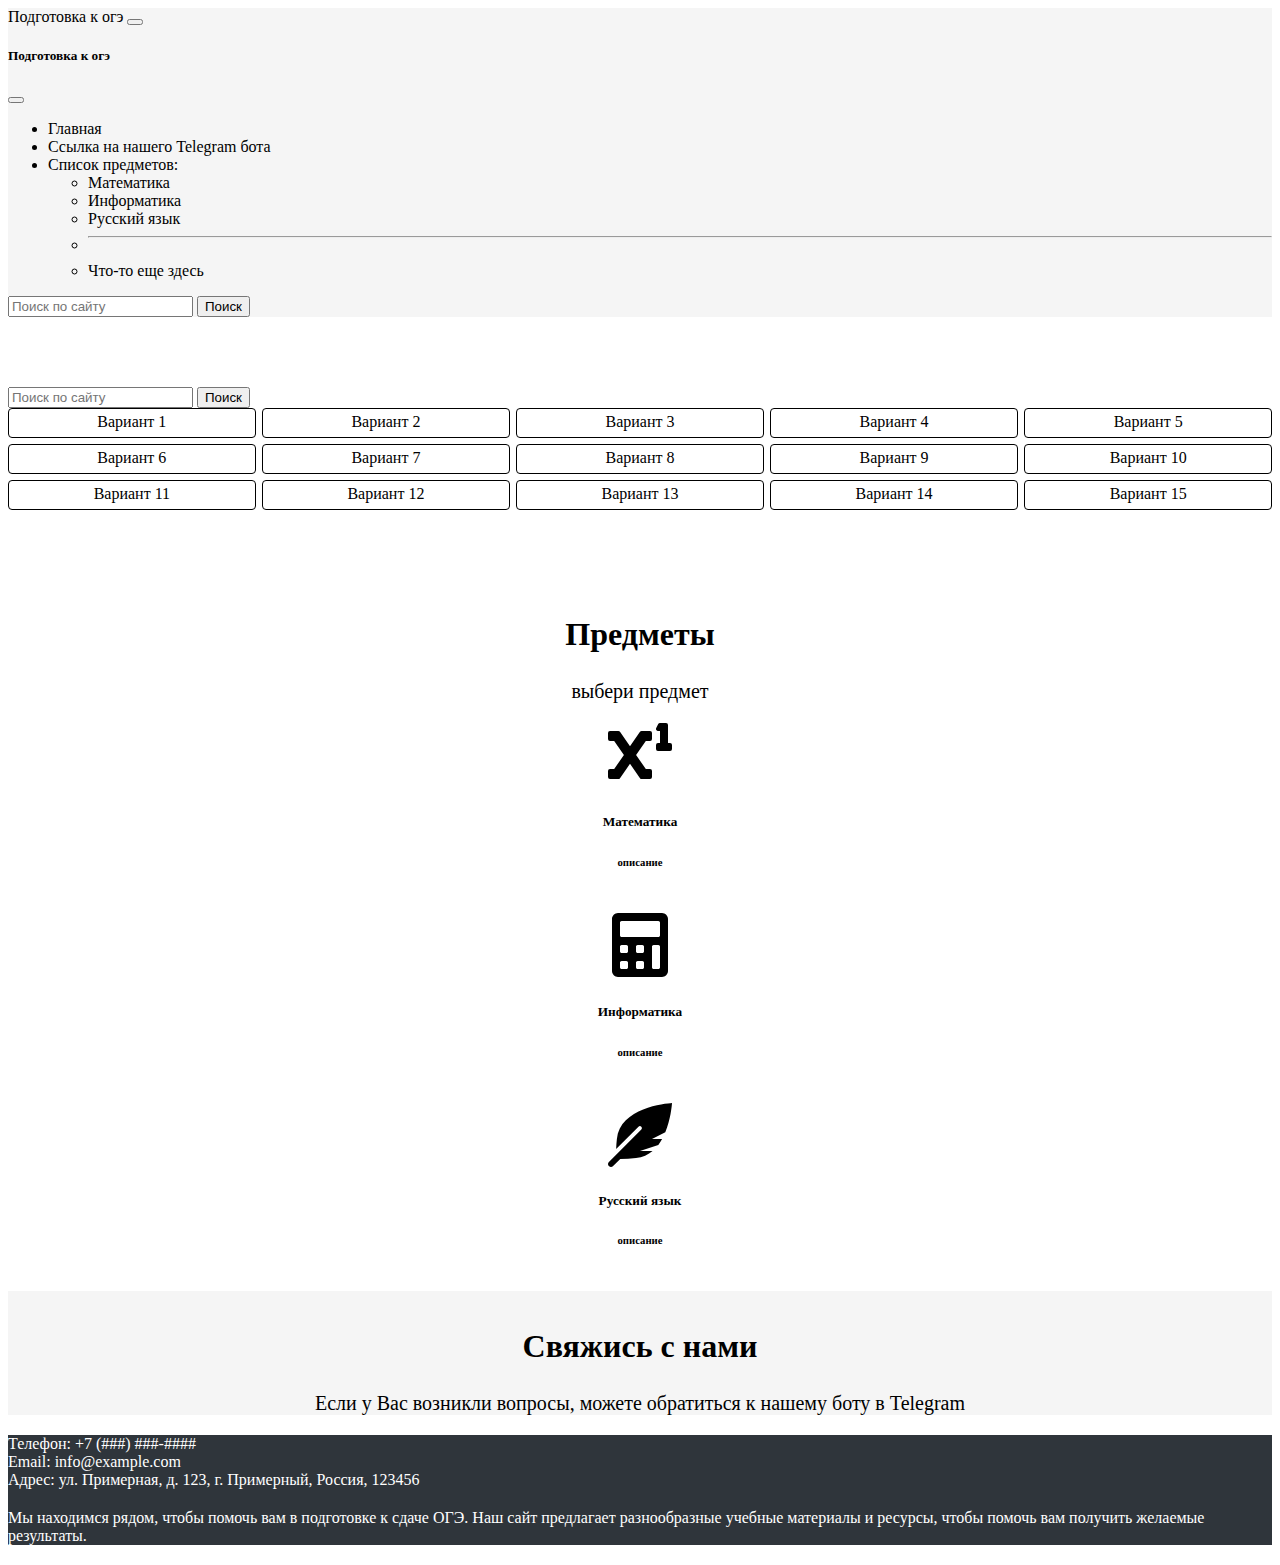
<file: list_rus.html>
<!DOCTYPE html>
<html>
<head>
	<meta charset="utf-8">
	<meta name="viewport" content="width=device-width, initial-scale=1">
	<title></title>
	<link rel="stylesheet" type="text/css" href="css/style.css">
	<link rel="stylesheet" type="text/css" href="css/style_mobile.css">

	<!-- Bootstrap -->
	<link href="https://cdn.jsdelivr.net/npm/bootstrap@5.3.1/dist/css/bootstrap.min.css" rel="stylesheet" integrity="sha384-4bw+/aepP/YC94hEpVNVgiZdgIC5+VKNBQNGCHeKRQN+PtmoHDEXuppvnDJzQIu9" crossorigin="anonymous">
	<script src="https://cdn.jsdelivr.net/npm/bootstrap@5.3.1/dist/js/bootstrap.bundle.min.js" integrity="sha384-HwwvtgBNo3bZJJLYd8oVXjrBZt8cqVSpeBNS5n7C8IVInixGAoxmnlMuBnhbgrkm" crossorigin="anonymous"></script>

	<!-- Google Fonts -->
	<link rel="preconnect" href="https://fonts.googleapis.com">
	<link rel="preconnect" href="https://fonts.gstatic.com" crossorigin>
	<link href="https://fonts.googleapis.com/css2?family=Raleway:wght@200&display=swap" rel="stylesheet">

	<!-- Font Awesome -->
	<link rel="stylesheet" href="https://maxcdn.bootstrapcdn.com/font-awesome/4.7.0/css/font-awesome.min.css">

	<!--animate.css-->
	<link rel="stylesheet" type="text/css" href="css/animate.css">
</head>
<body>
	<!-- Шапка страницы -->
	<nav class="navbar navbar-light fixed-top" id="header">
	  	<div class="container-fluid">
		    <a class="navbar-brand" href="index.html">Подготовка к огэ</a>
	    	<button class="navbar-toggler" type="button" data-bs-toggle="offcanvas" data-bs-target="#offcanvasNavbar" aria-controls="offcanvasNavbar">
	    		<span class="navbar-toggler-icon"></span>
	    	</button>
	    	<div class="offcanvas offcanvas-end" tabindex="-1" id="offcanvasNavbar" aria-labelledby="offcanvasNavbarLabel">
	      		<div class="offcanvas-header">
		        	<h5 class="offcanvas-title" id="offcanvasNavbarLabel">Подготовка к огэ</h5>
		        	<button type="button" class="btn-close text-reset" data-bs-dismiss="offcanvas" aria-label="Close"></button>
		      	</div>	
		      	<div class="offcanvas-body">
		        	<ul class="navbar-nav justify-content-end flex-grow-1 pe-3">
		          		<li class="nav-item">
		            		<a class="nav-link active" aria-current="page" href="index.html">Главная</a>
		          		</li>
		          		<li class="nav-item">
		            		<a class="nav-link" href="#">Ссылка на нашего Telegram бота</a>
		          		</li>
		          		<li class="nav-item dropdown">
		            		<a class="nav-link dropdown-toggle" href="#" id="offcanvasNavbarDropdown" role="button" data-bs-toggle="dropdown" aria-expanded="false">
		            		Список предметов:
		            		</a>
			         		<ul class="dropdown-menu" aria-labelledby="offcanvasNavbarDropdown">
			           			<li><a class="dropdown-item" href="list_math.html">Математика</a></li>
			           			<li><a class="dropdown-item" href="list_inf.html">Информатика</a></li>
			           			<li><a class="dropdown-item" href="list_rus.html">Русский язык</a></li>
			           			<li>
			             			<hr class="dropdown-divider">
			           			</li>
			           			<li><a class="dropdown-item" href="#">Что-то еще здесь</a></li>
			         		</ul>
		        	</ul>
				    <form class="d-flex">
				       <input class="form-control me-2" type="search" placeholder="Поиск по сайту" aria-label="Поиск">
				       <button class="btn btn-outline-secondary" type="submit">Поиск</button>
				    </form>
	      		</div>
	    	</div>
	  	</div>
	</nav>

	<!-- список вариантов -->
	<div class="container" id="list_options">
		<form class="d-flex">
		   <input class="form-control me-2" type="search" placeholder="Поиск по сайту" aria-label="Поиск">
		   <button class="btn btn-outline-secondary" type="submit">Поиск</button>
		</form>
		<div class="OurVariants-Grid mt-5">
			<a class="Link VariantLink OurVariants-Link" href="variant_rus_1.html">
				<span class="OurVariants-Word">Вариант&nbsp;</span>1
			</a>
			<a class="Link VariantLink OurVariants-Link" href="variant_rus_1.html">
				<span class="OurVariants-Word">Вариант&nbsp;</span>2
			</a>
			<a class="Link VariantLink OurVariants-Link" href="variant_rus_1.html">
				<span class="OurVariants-Word">Вариант&nbsp;</span>3
			</a>
			<a class="Link VariantLink OurVariants-Link" href="variant_rus_1.html">
				<span class="OurVariants-Word">Вариант&nbsp;</span>4
			</a>
			<a class="Link VariantLink OurVariants-Link" href="variant_rus_1.html">
				<span class="OurVariants-Word">Вариант&nbsp;</span>5
			</a>
			<a class="Link VariantLink OurVariants-Link" href="variant_rus_1.html">
				<span class="OurVariants-Word">Вариант&nbsp;</span>6
			</a>
			<a class="Link VariantLink OurVariants-Link" href="variant_rus_1.html">
				<span class="OurVariants-Word">Вариант&nbsp;</span>7
			</a><a class="Link VariantLink OurVariants-Link" href="variant_rus_1.html">
				<span class="OurVariants-Word">Вариант&nbsp;</span>8
			</a>
			<a class="Link VariantLink OurVariants-Link" href="variant_rus_1.html">
				<span class="OurVariants-Word">Вариант&nbsp;</span>9
			</a>
			<a class="Link VariantLink OurVariants-Link" href="variant_rus_1.html">
				<span class="OurVariants-Word">Вариант&nbsp;</span>10
			</a>
			<a class="Link VariantLink OurVariants-Link" href="variant_rus_1.html">
				<span class="OurVariants-Word">Вариант&nbsp;</span>11
			</a>
			<a class="Link VariantLink OurVariants-Link" href="variant_rus_1.html">
				<span class="OurVariants-Word">Вариант&nbsp;</span>12
			</a>
			<a class="Link VariantLink OurVariants-Link" href="variant_rus_1.html">
				<span class="OurVariants-Word">Вариант&nbsp;</span>13
			</a>
			<a class="Link VariantLink OurVariants-Link" href="variant_rus_1.html">
				<span class="OurVariants-Word">Вариант&nbsp;</span>14
			</a>
			<a class="Link VariantLink OurVariants-Link" href="variant_rus_1.html">
				<span class="OurVariants-Word">Вариант&nbsp;</span>15
			</a>
		</div>
	</div>

	<!-- список предметов -->
	<section id="interesting" class="interesting mt-5">
		<div class="container" align="cen">
			<div class="row" id="text_info_block">
				<div class="col-lg-12">
					<div class="title">
						<h2 class="title_main">Предметы</h2>
						<p class="title_text">выбери предмет</p>
					</div>
				</div>
			</div>

			<div class="row" align="center">
			    <div class="col-lg-4" id="info_block">
			    	<a href="list_math.html" class="card-link">
						<div class="card" style="width: 18rem;">
							<div class="card-body">
								<div class="row">
									<div class="col">
										<svg xmlns="http://www.w3.org/2000/svg" height="4em" viewBox="0 0 512 512"><style>svg{fill:#000000}</style><path d="M496 160h-16V16a16 16 0 0 0-16-16h-48a16 16 0 0 0-14.29 8.83l-16 32A16 16 0 0 0 400 64h16v96h-16a16 16 0 0 0-16 16v32a16 16 0 0 0 16 16h96a16 16 0 0 0 16-16v-32a16 16 0 0 0-16-16zM336 64h-67a16 16 0 0 0-13.14 6.87l-79.9 115-79.9-115A16 16 0 0 0 83 64H16A16 16 0 0 0 0 80v48a16 16 0 0 0 16 16h33.48l77.81 112-77.81 112H16a16 16 0 0 0-16 16v48a16 16 0 0 0 16 16h67a16 16 0 0 0 13.14-6.87l79.9-115 79.9 115A16 16 0 0 0 269 448h67a16 16 0 0 0 16-16v-48a16 16 0 0 0-16-16h-33.48l-77.81-112 77.81-112H336a16 16 0 0 0 16-16V80a16 16 0 0 0-16-16z"/></svg>
									</div>
									<div class="col"><h5 class="card-title">Математикаㅤ</h5>
								    	<h6 class="card-subtitle mb-2 text-body-secondary">описание</h6>
							    	</div>
						    	</div>
						  	</div>
						</div>
					</a>
			    </div>
			    

			    <div class="col-lg-4" id="info_block" align="center">
					<a href="list_inf.html" class="card-link">
						<div class="card" style="width: 18rem;">
							<div class="card-body">
								<div class="row">
									<div class="col">
										<svg xmlns="http://www.w3.org/2000/svg" height="4em" viewBox="0 0 448 512"><!--! Font Awesome Free 6.4.2 by @fontawesome - https://fontawesome.com License - https://fontawesome.com/license (Commercial License) Copyright 2023 Fonticons, Inc. --><style>svg{fill:#000000}</style><path d="M400 0H48C22.4 0 0 22.4 0 48v416c0 25.6 22.4 48 48 48h352c25.6 0 48-22.4 48-48V48c0-25.6-22.4-48-48-48zM128 435.2c0 6.4-6.4 12.8-12.8 12.8H76.8c-6.4 0-12.8-6.4-12.8-12.8v-38.4c0-6.4 6.4-12.8 12.8-12.8h38.4c6.4 0 12.8 6.4 12.8 12.8v38.4zm0-128c0 6.4-6.4 12.8-12.8 12.8H76.8c-6.4 0-12.8-6.4-12.8-12.8v-38.4c0-6.4 6.4-12.8 12.8-12.8h38.4c6.4 0 12.8 6.4 12.8 12.8v38.4zm128 128c0 6.4-6.4 12.8-12.8 12.8h-38.4c-6.4 0-12.8-6.4-12.8-12.8v-38.4c0-6.4 6.4-12.8 12.8-12.8h38.4c6.4 0 12.8 6.4 12.8 12.8v38.4zm0-128c0 6.4-6.4 12.8-12.8 12.8h-38.4c-6.4 0-12.8-6.4-12.8-12.8v-38.4c0-6.4 6.4-12.8 12.8-12.8h38.4c6.4 0 12.8 6.4 12.8 12.8v38.4zm128 128c0 6.4-6.4 12.8-12.8 12.8h-38.4c-6.4 0-12.8-6.4-12.8-12.8V268.8c0-6.4 6.4-12.8 12.8-12.8h38.4c6.4 0 12.8 6.4 12.8 12.8v166.4zm0-256c0 6.4-6.4 12.8-12.8 12.8H76.8c-6.4 0-12.8-6.4-12.8-12.8V76.8C64 70.4 70.4 64 76.8 64h294.4c6.4 0 12.8 6.4 12.8 12.8v102.4z"/></svg>
									</div>
									<div class="col"><h5 class="card-title">Информатикаㅤ</h5>
								    	<h6 class="card-subtitle mb-2 text-body-secondary">описание</h6>
							    	</div>
						    	</div>
						  	</div>
						</div>
					</a>
			  	</div>	   

				<div class="col-lg-4" id="info_block" align="center">
					<a href="list_rus.html" class="card-link">
						<div class="card" style="width: 18rem;">
							<div class="card-body">
								<div class="row">
									<div class="col">
										<svg xmlns="http://www.w3.org/2000/svg" height="4em" viewBox="0 0 512 512"><!--! Font Awesome Free 6.4.2 by @fontawesome - https://fontawesome.com License - https://fontawesome.com/license (Commercial License) Copyright 2023 Fonticons, Inc. --><style>svg{fill:#000000}</style><path d="M512 0C460.22 3.56 96.44 38.2 71.01 287.61c-3.09 26.66-4.84 53.44-5.99 80.24l178.87-178.69c6.25-6.25 16.4-6.25 22.65 0s6.25 16.38 0 22.63L7.04 471.03c-9.38 9.37-9.38 24.57 0 33.94 9.38 9.37 24.59 9.37 33.98 0l57.13-57.07c42.09-.14 84.15-2.53 125.96-7.36 53.48-5.44 97.02-26.47 132.58-56.54H255.74l146.79-48.88c11.25-14.89 21.37-30.71 30.45-47.12h-81.14l106.54-53.21C500.29 132.86 510.19 26.26 512 0z"/></svg>
									</div>
									<div class="col"><h5 class="card-title">Русский язык</h5>
								    	<h6 class="card-subtitle mb-2 text-body-secondary">описание</h6>
							    	</div>
						    	</div>
						  	</div>
						</div>
					</a>
				</div>
			</div>

			<!-- <div class="row">
			    <div class="col-lg-4" id="info_block">
					<a href="#" class="card-link">
						<div class="card" style="width: 18rem;">
							<div class="card-body">
								<div class="row">
									<div class="col">
										<img src="" class="img-thumbnail">
									</div>
									<div class="col"><h5 class="card-title">Предмет</h5>
								    	<h6 class="card-subtitle mb-2 text-body-secondary">описание</h6>
							    	</div>
						    	</div>
						  	</div>
						</div>
					</a>
			   </div>

			   <div class="col-lg-4" id="info_block">
					<a href="#" class="card-link">
						<div class="card" style="width: 18rem;">
							<div class="card-body">
								<div class="row">
									<div class="col">
										<img src="" class="img-thumbnail">
									</div>
									<div class="col"><h5 class="card-title">Предмет</h5>
								    	<h6 class="card-subtitle mb-2 text-body-secondary">описание</h6>
							    	</div>
						    	</div>
						  	</div>
						</div>
					</a>
			   </div>	   

				<div class="col-lg-4" id="info_block">
					<a href="#" class="card-link">
						<div class="card" style="width: 18rem;">
							<div class="card-body">
								<div class="row">
									<div class="col">
										<img src="" class="img-thumbnail">
									</div>
									<div class="col"><h5 class="card-title">Предмет</h5>
								    	<h6 class="card-subtitle mb-2 text-body-secondary">описание</h6>
							    	</div>
						    	</div>
						  	</div>
						</div>
					</a>
			   	</div>
			</div>-->		
		</div>
	</section>

	<!-- подвал -->
	<section class="feedback" id="feedback">
		<div class="container">
			<div class="row">
				<div class="col-lg-12">
					<div class="title">
						<h2 class="title_main">
							Свяжись с нами
						</h2>
						<p class="title_text">
							Если у Вас возникли вопросы, можете обратиться к нашему боту в <a href="#">Telegram</a>
						</p>
					</div>
				</div>
			</div>
		</div>
	</section>
	<footer id="footer" class="footer">
		<div class="container">
			<div class="row">
				<div class="col-sm-5 footer_info" id="contacts">
					Телефон: +7 (###) ###-####
					<br>
					Email: info@example.com
					<br>
					Адрес: ул. Примерная, д. 123, г. Примерный, Россия, 123456
				</div>
				<div class="col-sm-7 footer_info" id="about">
					Мы находимся рядом, чтобы помочь вам в подготовке к сдаче ОГЭ. Наш сайт предлагает разнообразные учебные материалы и ресурсы, чтобы помочь вам получить желаемые результаты.
				</div>				
			</div>			
		</div>
	</footer>
	
</body>
</html>
</file>
<file: css/style.css>
a {
	color: #000;
}

a:link {
	color: #000;
	text-decoration: none;
}

a:visited {
	color: #000;
}

a:hover {
	color: #42aaff;
}

.header{
	background-color:; 
}

#header {
	background-color: #f5f5f5; 
}

img {
	width: 100px; 
	height: 100px;
}

.carousel-inner img {
  	height: auto;
  	width: 100%;
}

/*#img_carousel {
  	border-width: 5px;
	border-style: ;
	border-color: #898989;
}*/

.body {
	font-family: 'Raleway',sans-serif
}

.expansion-body {
    overflow: hidden;
    max-height: 1000px;
    transition: max-height 0.3s cubic-bezier(1, 0, 1, 0);
}

.title {
	padding-top: 10px;
}
.title_main {
	font-size: 32px;
	text-align: center;
}
.title_text {
	font-size: 20px;
	text-align: center;
}

#interesting {
	align-content: center;
}

#info_block {
	margin-bottom: 45px;
}

#text_info_block {
	margin-bottom: 15px;
	text-align: center;
}

.navbar_toggler {
	display: block;
}

#feedback {
	background-color: #f5f5f5; 
}

#list_options {
	margin: 70px auto;
	align-content: center;
}





.header {

	background-image: url(img/background.jpg)  ;
	background-repeat: no-repeat;
	background-size: 100% ; 
	padding-bottom: 105px;
}

.logo {
    margin-top:8px;
}

.menu {
    margin-top:8px;
}

.menu__item {
    margin: 0 57px;
}

.menu__item a {
    font-size:22px;
    font-weight:700;
    color: #000;
}

.offer{
	margin-top: 117px;
}

.offer__title {
    font-size:32px;
    margin-bottom: 15px;
}

.offer__intro {
    font-size: 20px;
    line-height: 1.3em;
}

.offer__text {
    font-size: 16px;
    margin-top:15px;
    color: #555555;
    width: 400px;
}

.icons__item {
    margin-right:30px;
    list-style-type: none;
}

#icons__item {
	margin-left: -30px;
}

.icons__item a {
    color: #000;
    font-size: 42px;
    transition: all 0.3s ease; /* плавная анимация*/
}

.icons__item a:hover {
    text-decoration: none;
    color: #898989;
}  /* анимация при наведении на иконки*/

.ipad{
	display: block;
	margin:60px auto 0;
}

/* 2 экран*/

.feature {
    margin-bottom: 65px;
}

.feature__icon {
    font-size: 50px;
    margin-right: 37px;
    color: #000
}

.feature__text {
    color: #898989
}

@media (max-width:992px) {
	#carousel {
		padding-top: 150px;
	}
}

@media (max-width:576px) {
	#carousel {
		padding-top: 10px;
	}
}

#carousel {
	padding-top: 125px;
}

.card-link {
	text-decoration: none;
}

#svg {
	width: 100px; 
	height: 100px;
}

.footer {
	background: #2F353B;
	color: #FFF;
/*	border-top: solid white 1px;*/
}

.footer_info {
	color: #fff;
	font-size: 16px;
/*	text-align: center;*/
/*	width: 148px;*/
	margin-top: 20px;
	margin-bottom: 20px;
}

#contacts {
	margin-top: 20px;
	margin-bottom: 20px;
}

#about {
	margin-top: 20px;
	margin-bottom: 20px;
}


.variants_cell {
	border-radius: 5px;
	border: 1px solid grey;
}

/*.variants_cell:hover {
	border: 1px solid blue;
}
*/





























/*список вариантов */
.OurVariants-Grid {
    display: grid;
    grid-template-columns: repeat(12,1fr);
    grid-gap: 0.4rem;
}
.Link:not(.Link:focus-visible) {
    outline: none;
}
.OurVariants-Word {
    display: none;
}


.OurVariants-PersonalBox {
    margin-top: .4rem;
    text-align: center
}

.OurVariants-PersonalLink {
    display: block
}

@media screen and (min-width: 768px) {
    .OurVariants-PersonalLink {
        display:inline-block;
        padding: .25rem 1.1rem .35rem
    }
}

.OurVariants-HintPopupContent {
    max-width: 768px
}

.OurVariants {
    text-align: center
}

@supports(display: grid) {
    .OurVariants {
        text-align:initial
    }
}

.OurVariants-TitleWord1 {
    display: block
}

@media screen and (min-width: 568px) {
    .OurVariants-TitleWord1 {
        display:inline
    }
}

.OurVariants-TitleWord2 {
    display: inline-block
}

@media screen and (min-width: 568px) {
    .OurVariants-TitleWord2 {
        display:inline-block
    }
}

.OurVariants-Word {
    display: none
}

@media screen and (min-width: 768px) {
    .OurVariants-Word {
        display:inline
    }
}

.OurVariants-Grid {
    display: grid;
    grid-template-columns: repeat(12,1fr);
    grid-gap: .4rem
}

@media screen and (min-width: 768px) {
    .OurVariants-Grid {
        grid-template-columns:repeat(5,1fr)
    }
}

.OurVariants-Link {
    grid-column: span 2
}

.OurVariants-Link:nth-child(13),.OurVariants-Link:nth-child(14),.OurVariants-Link:nth-child(15) {
    grid-row: 3
}

.OurVariants-Link:nth-child(13) {
    grid-column: 4/6
}

.OurVariants-Link:nth-child(14) {
    grid-column: 6/8
}

.OurVariants-Link:nth-child(15) {
    grid-column: 8/10
}

.OurVariants-Link:first-child,.OurVariants-Link:nth-child(2),.OurVariants-Link:nth-child(3),.OurVariants-Link:nth-child(4),.OurVariants-Link:nth-child(5) {
    -ms-grid-row: 1
}

.OurVariants-Link:nth-child(6),.OurVariants-Link:nth-child(7),.OurVariants-Link:nth-child(8),.OurVariants-Link:nth-child(9),.OurVariants-Link:nth-child(10) {
    -ms-grid-row: 2
}

.OurVariants-Link:nth-child(11),.OurVariants-Link:nth-child(12),.OurVariants-Link:nth-child(13),.OurVariants-Link:nth-child(14),.OurVariants-Link:nth-child(15) {
    -ms-grid-row: 3
}

.OurVariants-Link:first-child,.OurVariants-Link:nth-child(6),.OurVariants-Link:nth-child(11) {
    -ms-grid-column: 1
}

.OurVariants-Link:nth-child(2),.OurVariants-Link:nth-child(7),.OurVariants-Link:nth-child(12) {
    -ms-grid-column: 2
}

.OurVariants-Link:nth-child(3),.OurVariants-Link:nth-child(8),.OurVariants-Link:nth-child(13) {
    -ms-grid-column: 3
}

.OurVariants-Link:nth-child(4),.OurVariants-Link:nth-child(9),.OurVariants-Link:nth-child(14) {
    -ms-grid-column: 4
}

.OurVariants-Link:nth-child(5),.OurVariants-Link:nth-child(10),.OurVariants-Link:nth-child(15) {
    -ms-grid-column: 5
}

@media screen and (min-width: 768px) {
    .OurVariants-Link {
        grid-column:unset!important;
        grid-row: unset!important
    }
}

.VariantLink {
    display: inline-block;
    margin: .25rem;
    padding: .25rem .25rem .35rem;
    text-align: center;
    border-width: .05rem;
    border-style: solid;
    border-radius: .25rem
}

@supports(display: grid) {
    .VariantLink {
        display:block;
        margin: 0;
        padding: 1rem 0 1.1rem
    }

    @media screen and (min-width: 768px) {
        .VariantLink {
            padding:.25rem 0 .35rem
        }
    }
}

.VariantLink_new {
    position: relative
}

.VariantLink_new:after {
    content: "";
    position: absolute;
    top: -.25rem;
    right: -.25rem;
    width: 1rem;
    height: 1rem;
    background: #f60;
    border-radius: 50%
}

@media screen and (min-width: 768px) {
    .VariantLink_new:after {
        top:-.25rem;
        right: -.35rem;
        width: .75rem;
        height: .75rem
    }
}

.VariantLink-Hint {
    width: 1.4rem;
    height: 1.4rem;
    margin: -.1rem 0 -.1rem .4rem!important;
    padding: 0 0 0 .05rem!important;
    border-radius: 50%!important
}
</file>
<file: css/style_mobile.css>
@media screen and (max-width: 576px) {

	body {
		background-color: grey;
	}

	a {
		color: #000;
	}

	a:link {
		color: #000;
		text-decoration: none;
	}

	a:visited {
		color: #000;
	}

	a:hover {
		color: #42aaff;
	}

	.header{
		background-color:; 
	}

	#header {
		background-color: #f5f5f5; 
	}

	img {
		width: 100px; 
		height: 100px;
	}

	.carousel-inner img {
	  	height: auto;
	  	width: 100%;
	}

	#task {
		margin-right: 1px;
	}

	/*#img_carousel {
	  	border-width: 5px;
		border-style: ;
		border-color: #898989;
	}*/

	.body {
		font-family: 'Raleway',sans-serif
	}

	.expansion-body {
	    overflow: hidden;
	    max-height: 1000px;
	    transition: max-height 0.3s cubic-bezier(1, 0, 1, 0);
	}

	.title {
		padding-top: 10px;
	}
	.title_main {
		font-size: 32px;
		text-align: center;
	}
	.title_text {
		font-size: 20px;
		text-align: center;
	}

	#interesting {
		align-content: center;
		margin-top: 50px;
	}

	#info_block {
		margin-bottom: 45px;
	}

	#text_info_block {
		margin-bottom: 15px;
		text-align: center;
	}

	.navbar_toggler {
		display: block;
	}

	#feedback {
		background-color: #f5f5f5; 
	}

	#list_options {
		margin: 70px auto;
		align-content: center;
	}





	.header {

		background-image: url(img/background.jpg)  ;
		background-repeat: no-repeat;
		background-size: 100% ; 
		padding-bottom: 105px;
	}

	.logo {
	    margin-top:8px;
	}

	.menu {
	    margin-top:8px;
	}

	.menu__item {
	    margin: 0 57px;
	}

	.menu__item a {
	    font-size:22px;
	    font-weight:700;
	    color: #000;
	}

	.offer{
		margin-top: 50px;
	}

	.offer__title {
	    font-size:32px;
	    margin-bottom: 15px;
	}

	.offer__intro {
	    font-size: 20px;
	    line-height: 1.3em;
	}

	.offer__text {
	    font-size: 16px;
	    margin-top:15px;
	    color: #555555;
	    width: 400px;
	}

	#input {
		margin-top: 25px;
	}
	.icons__item {
	    margin-right:30px;
	    list-style-type: none;
	}

	#icons__item {
		margin-left: -30px;
	}

	.icons__item a {
	    color: #000;
	    font-size: 42px;
	    transition: all 0.3s ease; /* плавная анимация*/
	}

	.icons__item a:hover {
	    text-decoration: none;
	    color: #898989;
	}  /* анимация при наведении на иконки*/

	.ipad{
		display: block;
		margin:60px auto 0;
	}

	/* 2 экран*/

	.feature {
	    margin-bottom: 65px;
	}

	.feature__icon {
	    font-size: 50px;
	    margin-right: 37px;
	    color: #000
	}

	.feature__text {
	    color: #898989
	}

	#carousel {
		padding-top: 50px;
	}

	.card-link {
		text-decoration: none;
	}

	#svg {
		width: 100px; 
		height: 100px;
	}

	.footer {
		background: #2F353B;
		color: #FFF;
	/*	border-top: solid white 1px;*/
	}

	.footer_info {
		color: #fff;
		font-size: 16px;
	/*	text-align: center;*/
	/*	width: 148px;*/
		margin-top: 20px;
		margin-bottom: 20px;
	}

	#contacts {
		margin-top: 20px;
		margin-bottom: 20px;
	}

	#about {
		margin-top: 20px;
		margin-bottom: 20px;
	}


	.variants_cell {
		border-radius: 5px;
		border: 1px solid grey;
	}

	/*.variants_cell:hover {
		border: 1px solid blue;
	}
	*/





























	/*список вариантов */
	.OurVariants-Grid {
	    display: grid;
	    grid-template-columns: repeat(12,1fr);
	    grid-gap: 0.4rem;
	}
	.Link:not(.Link:focus-visible) {
	    outline: none;
	}
	.OurVariants-Word {
	    display: none;
	}


	.OurVariants-PersonalBox {
	    margin-top: .4rem;
	    text-align: center
	}

	.OurVariants-PersonalLink {
	    display: block
	}

	@media screen and (min-width: 768px) {
	    .OurVariants-PersonalLink {
	        display:inline-block;
	        padding: .25rem 1.1rem .35rem
	    }
	}

	.OurVariants-HintPopupContent {
	    max-width: 768px
	}

	.OurVariants {
	    text-align: center
	}

	@supports(display: grid) {
	    .OurVariants {
	        text-align:initial
	    }
	}

	.OurVariants-TitleWord1 {
	    display: block
	}

	@media screen and (min-width: 568px) {
	    .OurVariants-TitleWord1 {
	        display:inline
	    }
	}

	.OurVariants-TitleWord2 {
	    display: inline-block
	}

	@media screen and (min-width: 568px) {
	    .OurVariants-TitleWord2 {
	        display:inline-block
	    }
	}

	.OurVariants-Word {
	    display: none
	}

	@media screen and (min-width: 768px) {
	    .OurVariants-Word {
	        display:inline
	    }
	}

	.OurVariants-Grid {
	    display: grid;
	    grid-template-columns: repeat(12,1fr);
	    grid-gap: .4rem
	}

	@media screen and (min-width: 768px) {
	    .OurVariants-Grid {
	        grid-template-columns:repeat(5,1fr)
	    }
	}

	.OurVariants-Link {
	    grid-column: span 2
	}

	.OurVariants-Link:nth-child(13),.OurVariants-Link:nth-child(14),.OurVariants-Link:nth-child(15) {
	    grid-row: 3
	}

	.OurVariants-Link:nth-child(13) {
	    grid-column: 4/6
	}

	.OurVariants-Link:nth-child(14) {
	    grid-column: 6/8
	}

	.OurVariants-Link:nth-child(15) {
	    grid-column: 8/10
	}

	.OurVariants-Link:first-child,.OurVariants-Link:nth-child(2),.OurVariants-Link:nth-child(3),.OurVariants-Link:nth-child(4),.OurVariants-Link:nth-child(5) {
	    -ms-grid-row: 1
	}

	.OurVariants-Link:nth-child(6),.OurVariants-Link:nth-child(7),.OurVariants-Link:nth-child(8),.OurVariants-Link:nth-child(9),.OurVariants-Link:nth-child(10) {
	    -ms-grid-row: 2
	}

	.OurVariants-Link:nth-child(11),.OurVariants-Link:nth-child(12),.OurVariants-Link:nth-child(13),.OurVariants-Link:nth-child(14),.OurVariants-Link:nth-child(15) {
	    -ms-grid-row: 3
	}

	.OurVariants-Link:first-child,.OurVariants-Link:nth-child(6),.OurVariants-Link:nth-child(11) {
	    -ms-grid-column: 1
	}

	.OurVariants-Link:nth-child(2),.OurVariants-Link:nth-child(7),.OurVariants-Link:nth-child(12) {
	    -ms-grid-column: 2
	}

	.OurVariants-Link:nth-child(3),.OurVariants-Link:nth-child(8),.OurVariants-Link:nth-child(13) {
	    -ms-grid-column: 3
	}

	.OurVariants-Link:nth-child(4),.OurVariants-Link:nth-child(9),.OurVariants-Link:nth-child(14) {
	    -ms-grid-column: 4
	}

	.OurVariants-Link:nth-child(5),.OurVariants-Link:nth-child(10),.OurVariants-Link:nth-child(15) {
	    -ms-grid-column: 5
	}

	@media screen and (min-width: 768px) {
	    .OurVariants-Link {
	        grid-column:unset!important;
	        grid-row: unset!important
	    }
	}

	.VariantLink {
	    display: inline-block;
	    margin: .25rem;
	    padding: .25rem .25rem .35rem;
	    text-align: center;
	    border-width: .05rem;
	    border-style: solid;
	    border-radius: .25rem
	}

	@supports(display: grid) {
	    .VariantLink {
	        display:block;
	        margin: 0;
	        padding: 1rem 0 1.1rem
	    }

	    @media screen and (min-width: 768px) {
	        .VariantLink {
	            padding:.25rem 0 .35rem
	        }
	    }
	}

	.VariantLink_new {
	    position: relative
	}

	.VariantLink_new:after {
	    content: "";
	    position: absolute;
	    top: -.25rem;
	    right: -.25rem;
	    width: 1rem;
	    height: 1rem;
	    background: #f60;
	    border-radius: 50%
	}

	@media screen and (min-width: 768px) {
	    .VariantLink_new:after {
	        top:-.25rem;
	        right: -.35rem;
	        width: .75rem;
	        height: .75rem
	    }
	}

	.VariantLink-Hint {
	    width: 1.4rem;
	    height: 1.4rem;
	    margin: -.1rem 0 -.1rem .4rem!important;
	    padding: 0 0 0 .05rem!important;
	    border-radius: 50%!important
	}

	.task_table {
		width: 100%;
		font-size: 11px;
	}
}
</file>
